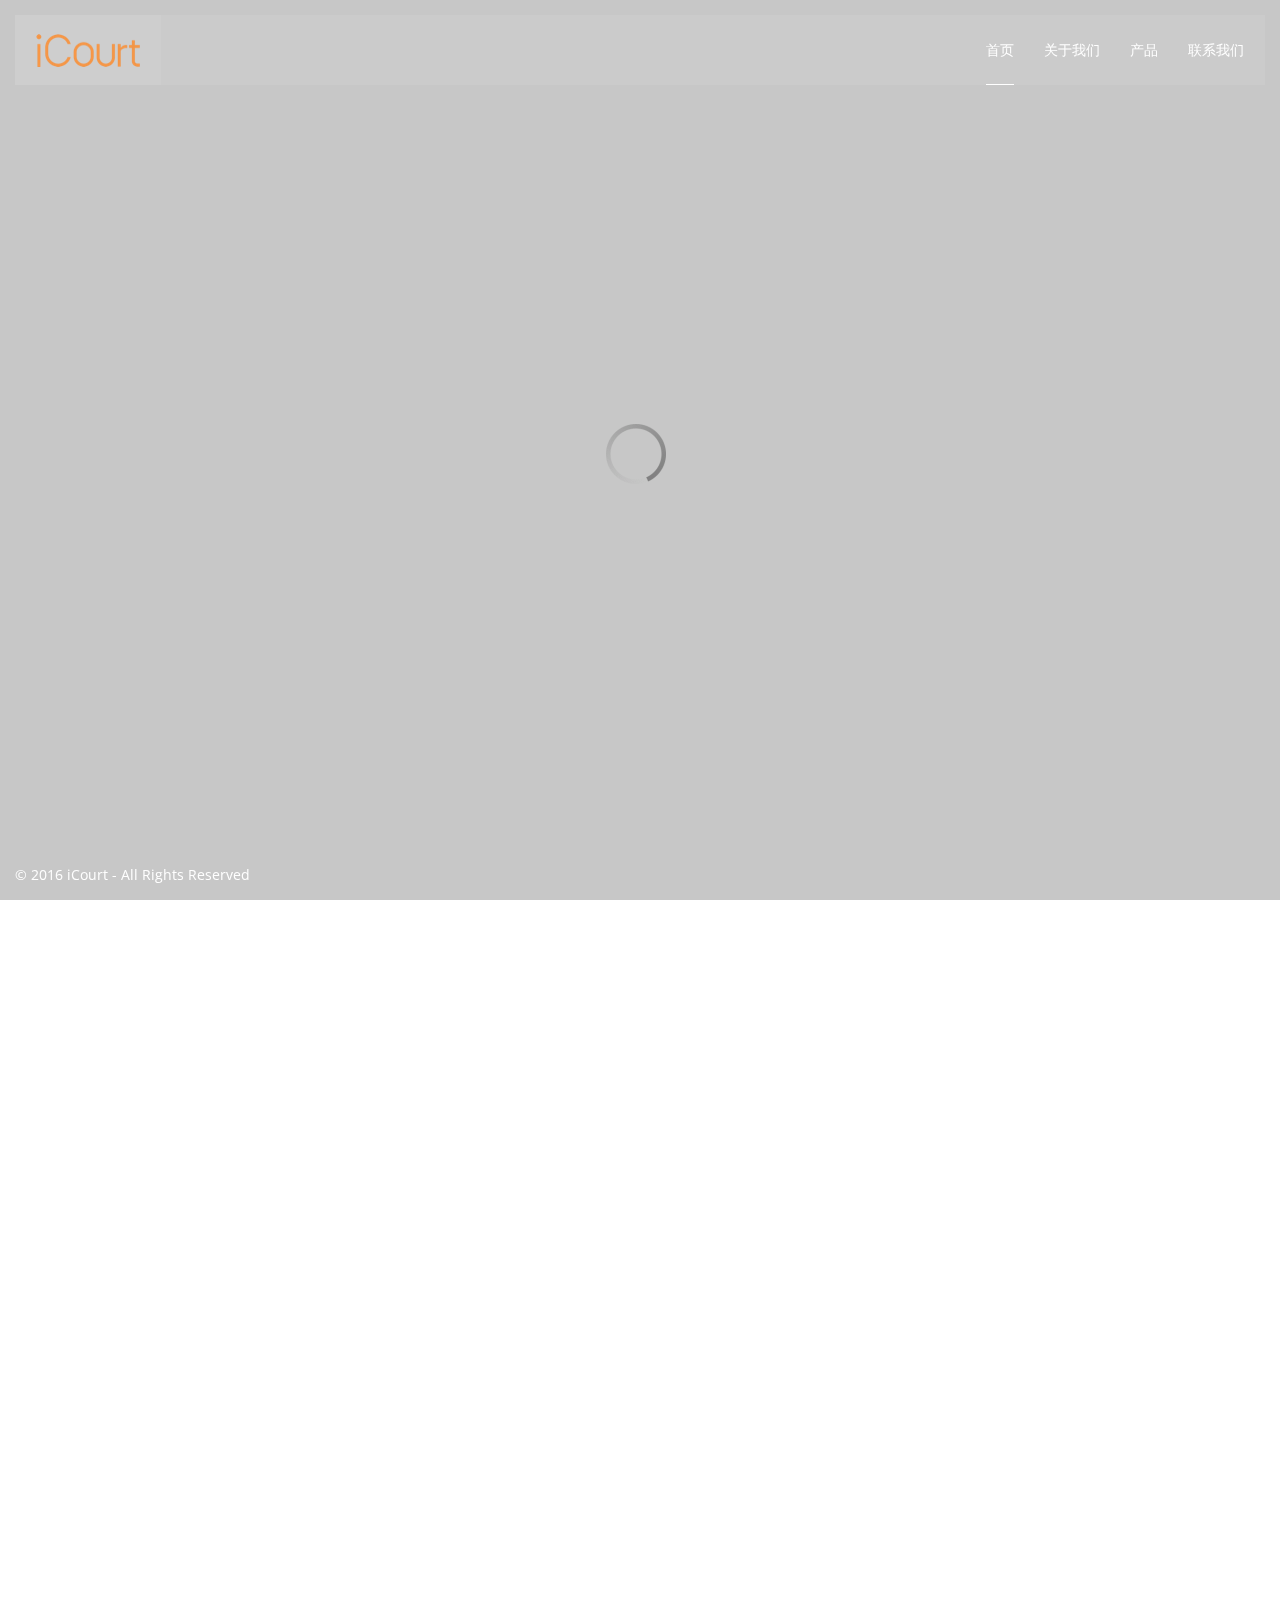
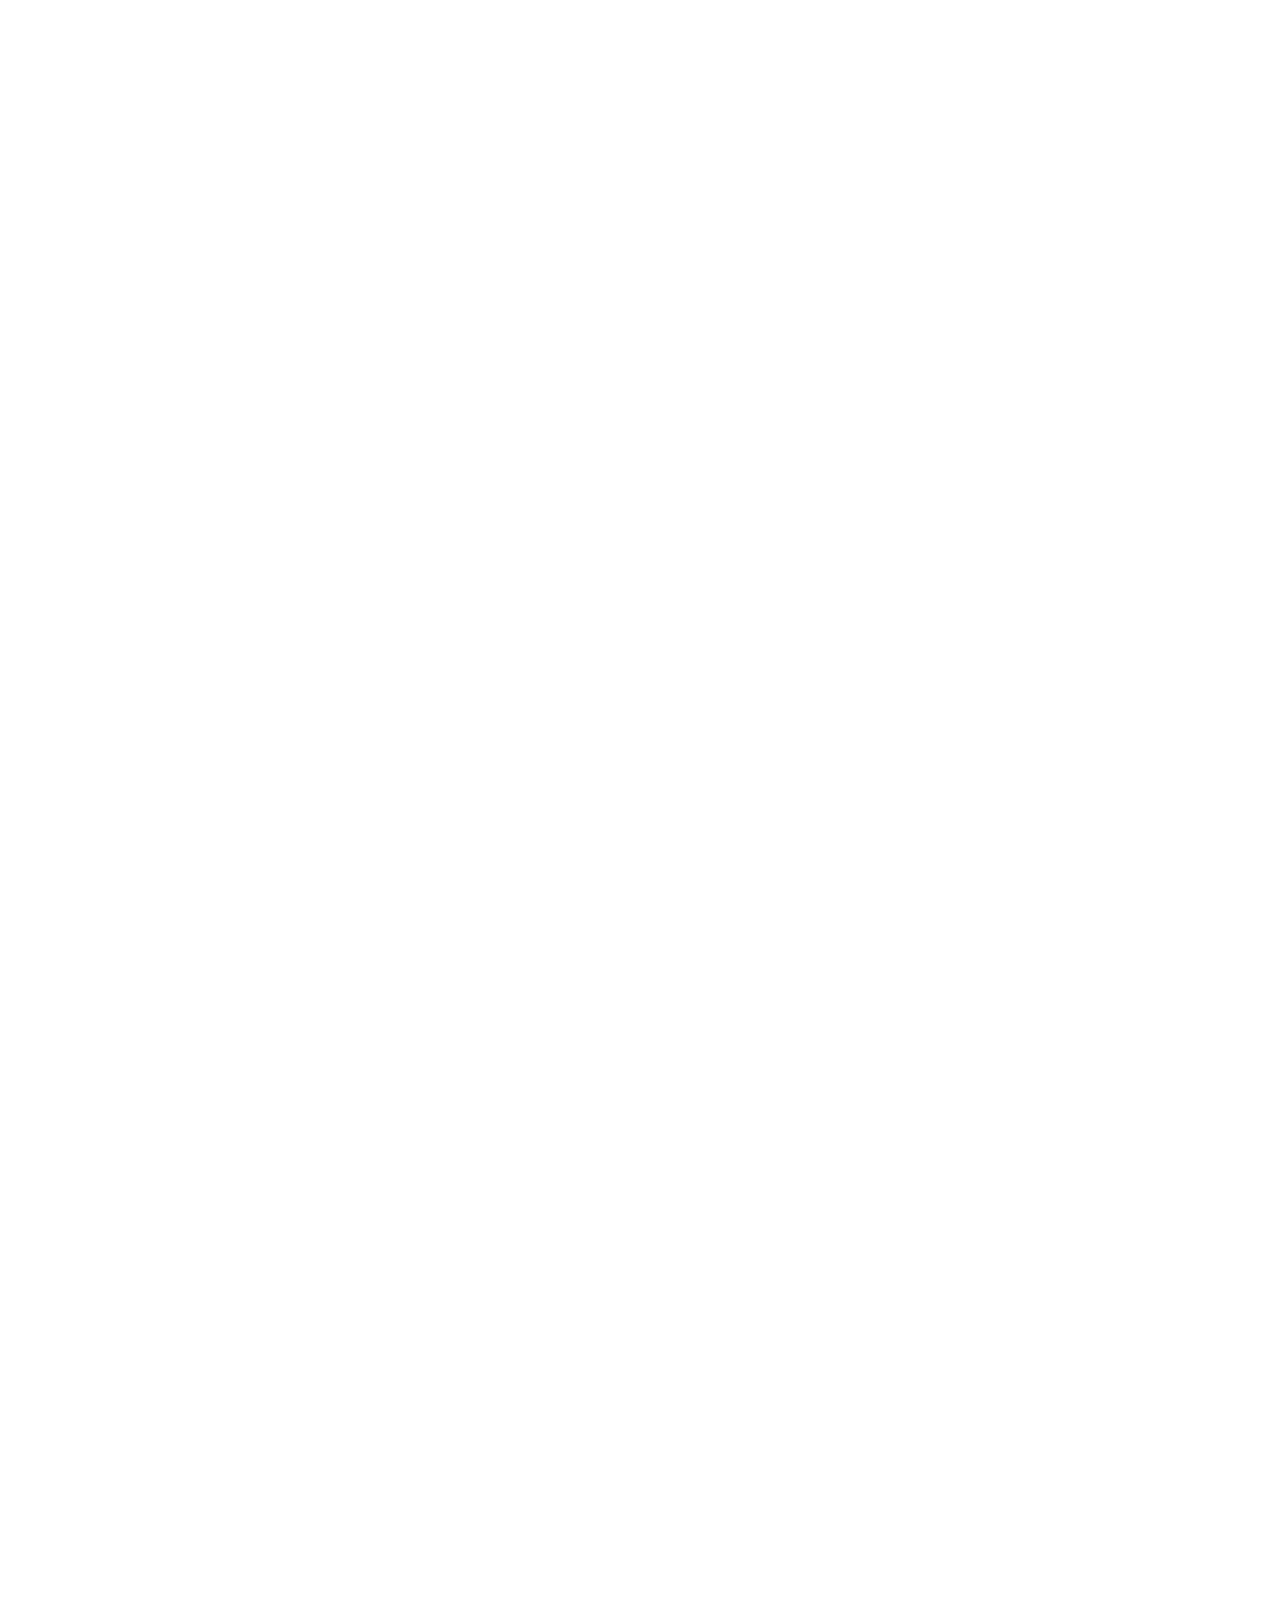
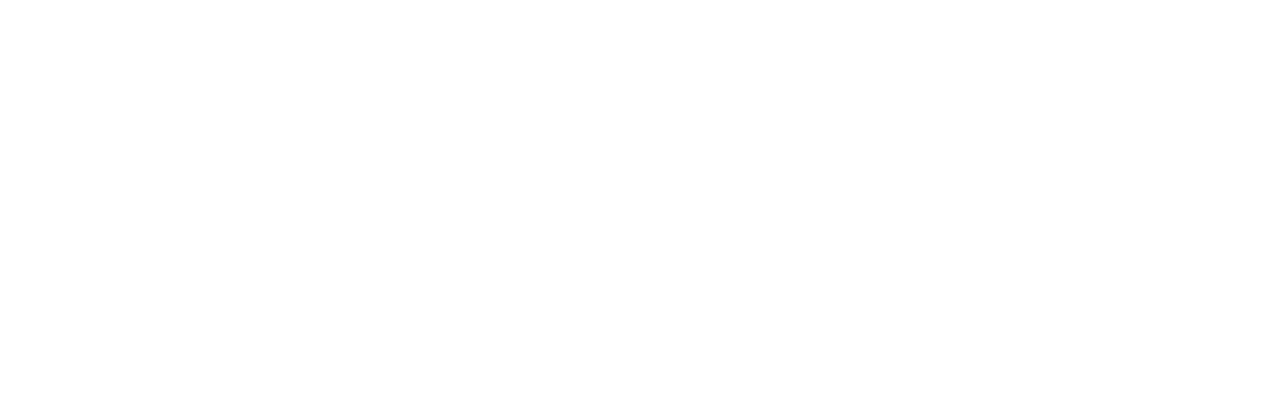
<file: index.html>
﻿<!DOCTYPE html>
<!--[if IE 7]>    <html class="no-js ie7 oldie" lang="en-US"> <![endif]-->
<!--[if IE 8]>    <html class="no-js ie8 oldie" lang="en-US"> <![endif]-->
<!--[if gt IE 8]><!--> <html class="no-js" lang="en-US">  <!--<![endif]-->
	<head>
	
		<title>iCourt 与众不同的法学院</title>

		<!-- META DATA -->
		<meta http-equiv="content-type" content="text/html;charset=UTF-8">
		<meta charset="utf-8">
		<meta name="viewport" content="width=device-width, initial-scale=1, maximum-scale=1">
		<meta name="description" content="">
		<meta name="keywords" content="">
		<meta name="author" content="">
		
		<!-- CSS Global Compulsory -->
		<link rel="stylesheet" href="css/bootstrap.min.css">
		<link rel="stylesheet" href="style.css">
		<link rel="stylesheet" href="css/custom.css">
		
		<!-- CSS Implementing Plugins -->
		<link rel="stylesheet" href="css/jquery.fullpage.min.css" type="text/css">
		<link rel="stylesheet" href="css/vegas.min.css" type="text/css">
		<link rel="stylesheet" href="css/font-awesome.min.css" type="text/css">
		<link rel="stylesheet" href="css/ionicons.min.css" type="text/css">
		<link rel="stylesheet" href="css/animate.min.css" type="text/css">
		<link rel="stylesheet" href="css/flexslider.css" type="text/css">
		<link rel="stylesheet" href="css/magnific-popup.css" type="text/css">
		
		<!-- HTML5 shim and Respond.js IE8 support of HTML5 elements and media queries -->
		<!--[if lt IE 9]>
			<script src="http://html5shim.googlecode.com/svn/trunk/html5.js"></script>
			<script src="js/respond.min.js"></script>
		<![endif]-->
		
		<!--[if lt IE 11]>
			<link rel="stylesheet" type="text/css" href="css/ie.css">
		<![endif]-->
		
		<!-- FONTS -->
		<link href='http://fonts.useso.com/css?family=Open+Sans:400,300,600,700%7CRaleway:400,200,300,500' rel='stylesheet' type='text/css'>
		
		<!-- JS -->
		<script type="text/javascript" src="js/modernizr.js"></script>
		
		<!-- FAVICONS -->
		<link rel="shortcut icon" href="images/favicon.ico">
		<link rel="apple-touch-icon" href="images/apple-touch-icon.png">
		<link rel="apple-touch-icon" sizes="72x72" href="images/apple-touch-icon-72x72.png">
		<link rel="apple-touch-icon" sizes="114x114" href="images/apple-touch-icon-114x114.png">

	</head>
	<body>
	
		<div id="preloader">
			<div id="loading-animation">&nbsp;</div>
		</div>

		<nav class="navbar navbar-fixed-top">
			<div class="container-fluid">
				<div class="navbar-header">
					<button type="button" class="navbar-toggle collapsed" data-toggle="collapse" data-target="#navbar" aria-expanded="false" aria-controls="navbar">
						<span class="sr-only">Toggle navigation</span>
						<span class="icon-bar"></span>
						<span class="icon-bar"></span>
						<span class="icon-bar"></span>
					</button>
					<a class="navbar-brand moveto" href="#home">
						<img src="Resource/logo-orange.png" alt="" class="logo-light" />
						<img src="Resource/logo-orange.png" alt="" class="logo-dark" />
					</a>
				</div>
				<div id="navbar" class="navbar-collapse collapse">
					<ul id="fp-menu" class="nav navbar-nav navbar-right">
						<li data-menuanchor="home"><a href="#home" class="moveto">首页</a></li>
						<li data-menuanchor="about"><a href="#about" class="moveto">关于我们</a></li>
						<li data-menuanchor="services"><a href="#services" class="moveto">产品</a></li>
						<li data-menuanchor="contact"><a href="#subscribe" class="moveto">联系我们</a></li>
						<!--
						<li data-menuanchor="subscribe"><a href="#subscribe" class="moveto">Subscribe</a></li>
						<li data-menuanchor="portfolio"><a href="#portfolio" class="moveto">Portfolio</a></li>
						<li data-menuanchor="team"><a href="#team" class="moveto">Team</a></li>
						-->
						
					</ul>
				</div><!--/.nav-collapse -->
			</div><!--/.container-fluid -->
			<div class="navbar-overlay"></div>
		</nav>
		
		<div class="main-container">
			<div id="bt-fullpage">
		
				<!-- Home -->
				<div class="bt-section">
					<section class="section home-section fullscreen-element">
						<div class="section-container">
							<div class="table-container">
								<div class="table-content">
									<div class="container-fluid">
										<div class="row">
											<div class="col-lg-6 col-md-8">
												<div class="row">
													<div class="col-md-10 col-md-offset-1">
														<div class="text-slider animated onstart" data-animation="fadeInRight" data-animation-delay="800">
															<ul class="slides">
																<li>
																	<h1 class="text-white nomargin">iCourt<br>与众不同的法学院</h1>
																</li>
																<li>
																	<h1 class="text-white nomargin">iCourt<br>技术驱动法律</h1>
																</li>
																<li>
																	<h1 class="text-white nomargin">iCourt<br>帮助校友成功</h1>
																</li>
															</ul>
														</div>
														<p class="lead text-white nobottompadding animated onstart" data-animation="fadeInRight" data-animation-delay="1100"></p>
														<div class="buttons-group animated onstart" data-animation="fadeInRight" data-animation-delay="1400">
															<!--
															<a href="#subscribe" class="moveto button button-modern alternative button-white notopmargin nobottommargin">我们的产品</a>
															<a href="#about" class="moveto button button-modern alternative button-white notopmargin nobottommargin">联系我们</a>
															-->
														</div>
													</div>
												</div>
											</div>
										</div>
									</div>
								</div>
							</div>
						</div>
						<div class="overlay">
							<div class="overlay-color background-dark opacity-30"></div>
							<div class="overlay-image cover-background" style="background-image: url('http://o6i6izbnl.bkt.clouddn.com/bg.jpg');"></div>
						</div>
					</section>
				</div>
				
				<!-- About -->
				<div class="bt-section">			
					<section class="section equal-section nopadding">
						<div class="section-container">
							<div class="container-fluid equal-cols-container">
								<div class="row equal-row">
									
									<div class="col-md-6 equal-col animated" data-animation="fadeInLeftBig">
										<div class="equal-col-wrapper">
											<div class="equal-col-container">
												<div class="equal-col-content">
													<div class="row">
														<div class="col-md-10 col-md-offset-1">
															
															<h3 class="section-title nomargin">关于我们</h3>
															<div class="divider divider-center divider-dark"><span></span></div>
															<h4 style="color: #ed6c00">iCourt 是一家与众不同的法学院</h4>
															<p>过去三年，已有 5000 多名法律人走进 iCourt，他们中有律师、法官、法务、法学院老师，怀着共同的理念相聚于此，研习技能、开阔视野 、彼此交流、互相支持，通过没有围墙的课堂连接在一起，成为名副其实的法律共同体。这个数字，每一天都在快速增长。</p>
															<h4 style="color: #ed6c00">iCourter 信仰技术驱动法律</h4>
															<p>成为 iCourter，需要在两年时间内完成 12门实务能力课程的体系化学习，包括法律人的核心业务能力、市场开拓能力和法律新技术能力。<br>
															通过系统学习，iCourter 将掌握领先的思维方式和执业技能，极大提升工作效率和效果；同时，iCourter 还将获得先进的工作设备、便捷的软件工具、终身的学习机会和超值的升级体验。</p>
															<h4 style="color: #ed6c00">iCourt 已成为法律职业共同体的最佳学习平台</h4>
															<p>追求技术、信赖法庭，才能为法律职业带来价值与尊荣。共享与连接将改变时代；而您与我们的努力，将推动改变发生。来到 iCourt 法学院，您不必独自前行，我们将陪伴您执业升级的每一步。</p>
																
														</div>
													</div>
												</div>
											</div>
										</div>
									</div>
									
									<div class="col-md-6 equal-col fullscreen-element mobile-hidden animated" data-animation="fadeInRightBig">										
										<!-- Overlay -->
										<div class="overlay">
											<div class="overlay-image cover-background" style="background-image: url('http://o6i6izbnl.bkt.clouddn.com/about_us.JPG');"></div>
										</div>
									</div>
									
								</div>
							</div>
						</div>
					</section>
				</div>
						
				<!-- Services -->
				<div class="bt-section">		
					<section class="section equal-border fullscreen-element">
						<div class="section-container">
							<div class="table-container">
								<div class="table-content">
									<div class="container">
										<div class="text-center paddingbottom-50 animated" data-animation="fadeInDown">
											<h3 class="section-title nomargin">我们的产品</h3>
											<div class="divider divider-center divider-dark"><span></span></div>
											<p class="lead text-center">来到 iCourt 法学院，您不必独自前行，我们将陪伴您执业升级的每一步。</p>
										</div>							
										<div class="row text-center">
											
											<div class="col-md-4 animated" data-animation="fadeInUp" data-animation-delay="300">
												<div class="icon-box-2 text-center sm-mb-30">
													<div class="icon-box-icon">
														
													<!--	<i class="ion-ios-book-outline"></i>  -->
													<img src="Resource/icourter.svg" alt="icourter">
													</div>
													<h3>iCourter</h3>
													<div class="divider divider-center divider-dark"><span></span></div>
													<p class="text-left">成为 iCourter，需要在两年时间内完成 12 门实务能力课程的体系化学习，包括法律人的核心业务能力、市场开拓能力和法律新技术能力。</p>
												</div>
											</div>
											
											<div class="col-md-4 animated" data-animation="fadeInUp" data-animation-delay="600">
												<div class="icon-box-2 text-center sm-mb-30">
													<div class="icon-box-icon">
														<img src="Resource/team.svg" alt="team">
													</div>
													<h3>团队宝</h3>
													<div class="divider divider-center divider-dark"><span></span></div>
													<p class="text-left">iCourt 团队宝是一个打造律界强大团队的限量版定制性服务计划。针对团队宝用户的业务、地域、发展阶段、人员构成等特点，制定团队学习、团队建设、发展定位、品牌宣传、招聘薪酬的实施方案。单枪匹马闯世界的时代已然结束，团队才是引以为傲的资本。</p>
												</div>
											</div>
											
											<div class="col-md-4 animated" data-animation="fadeInUp" data-animation-delay="900">
												<div class="icon-box-2 text-center">
													<div class="icon-box-icon">
														<img src="Resource/usa.svg" alt="USA">
													</div>
													<h3>美国行</h3>
													<div class="divider divider-center divider-dark"><span></span></div>
													<p class="text-left">iCourt 美国行是为中国律师打造的短期赴美交流项目。我们组织中国法律精英在 14 天中遍访纽约、华盛顿、旧金山、洛杉矶的顶级律所、各级法院和常青藤学府，学习探讨法律行业趋势、律所战略文化管理薪酬。让异域的启迪，成为事业再出发的新鲜源泉，展开属于法律人的求索之旅。</p>
												</div>
											</div>
	
										</div>
									</div>
								</div>
							</div>
							<div class="overlay">
								<div class="overlay-color background-white opacity-90"></div>
							</div>
						</div>
						<div class="overlay">
							<div class="overlay-image cover-background" style="background-image: url('http://o6i6izbnl.bkt.clouddn.com/services.jpg');"></div>
						</div>
					</section>
				</div>				
						
				<!-- Contact -->
				<div class="bt-section">							
					<section class="section equal-section nopadding">
						<div class="section-container">
							<div class="container-fluid equal-cols-container">
								<div class="row equal-row">
									<div class="col-md-6 equal-col fullscreen-element mobile-hidden animated" data-animation="fadeInRightBig">										
										<!-- Overlay -->
										<div class="overlay">
											<div class="overlay-image cover-background" style="background-image: url('http://o6i6izbnl.bkt.clouddn.com/contact_us.JPG');"></div>
										</div>
									</div>
									<div class="col-md-6 equal-col animated" data-animation="fadeInRightBig">
										<div class="equal-col-wrapper">
											<div class="equal-col-container">
												<div class="equal-col-content">
													<div class="row">
														<div class="col-md-10 col-md-offset-1">
															
															<h3 class="section-title text-center nomargin">联系我们</h3>
															<div class="divider divider-center divider-dark"><span></span></div>
															<p class="text-left marginbottom-20">地址：北京市朝阳区建国路58号晋商博物馆4A 座</p>
															<p class="text-left marginbottom-20">Email：<a href="mailto:icourt@icourt.cc">icourt@icourt.cc</a> </p>
															<p class="text-left marginbottom-20"> 微信：nuonuoduo6</p>


															
																
														</div>
													</div>
												</div>
											</div>
										</div>
									</div>
								</div>
							</div>
						</div>
					</section>
				</div>
			
			</div><!-- #fullpage end -->
		</div><!-- .main-container end -->
		
		<!-- Footer -->
		<footer class="site-footer">
			<div class="section-container">
				<!-- Copyright -->
				<div class="copyright">
					<div class="container-fluid">
						<div class="row">
							<div class="col-md-6 text-left">
							© 2016 iCourt - All Rights Reserved
							</div>
							<div class="col-md-6">
								<!--
								<nav class="socials-icons pull-right">
									<ul>
										<li><a href="#" class="social-icon"><i class="ion-social-facebook"></i></a></li>
										<li><a href="#" class="social-icon"><i class="ion-social-twitter"></i></a></li>
										<li><a href="#" class="social-icon"><i class="ion-social-googleplus"></i></a></li>
										<li><a href="#" class="social-icon"><i class="ion-social-pinterest"></i></a></li>
										<li><a href="#" class="social-icon"><i class="ion-social-dribbble-outline"></i></a></li>
									</ul>
								</nav>
								-->
							</div>
						</div>
					</div>
				</div><!-- .copyright end -->
			</div>
		</footer><!-- .site-footer end -->
		
		<!-- JS -->
		<script type="text/javascript" src="js/jquery.min.js"></script>
		<script type="text/javascript" src="js/bootstrap.min.js"></script>
		<script type="text/javascript" src="js/plugins.js"></script>
		

		<script type="text/javascript" src="js/main.js"></script>

	</body>
</html>
</file>
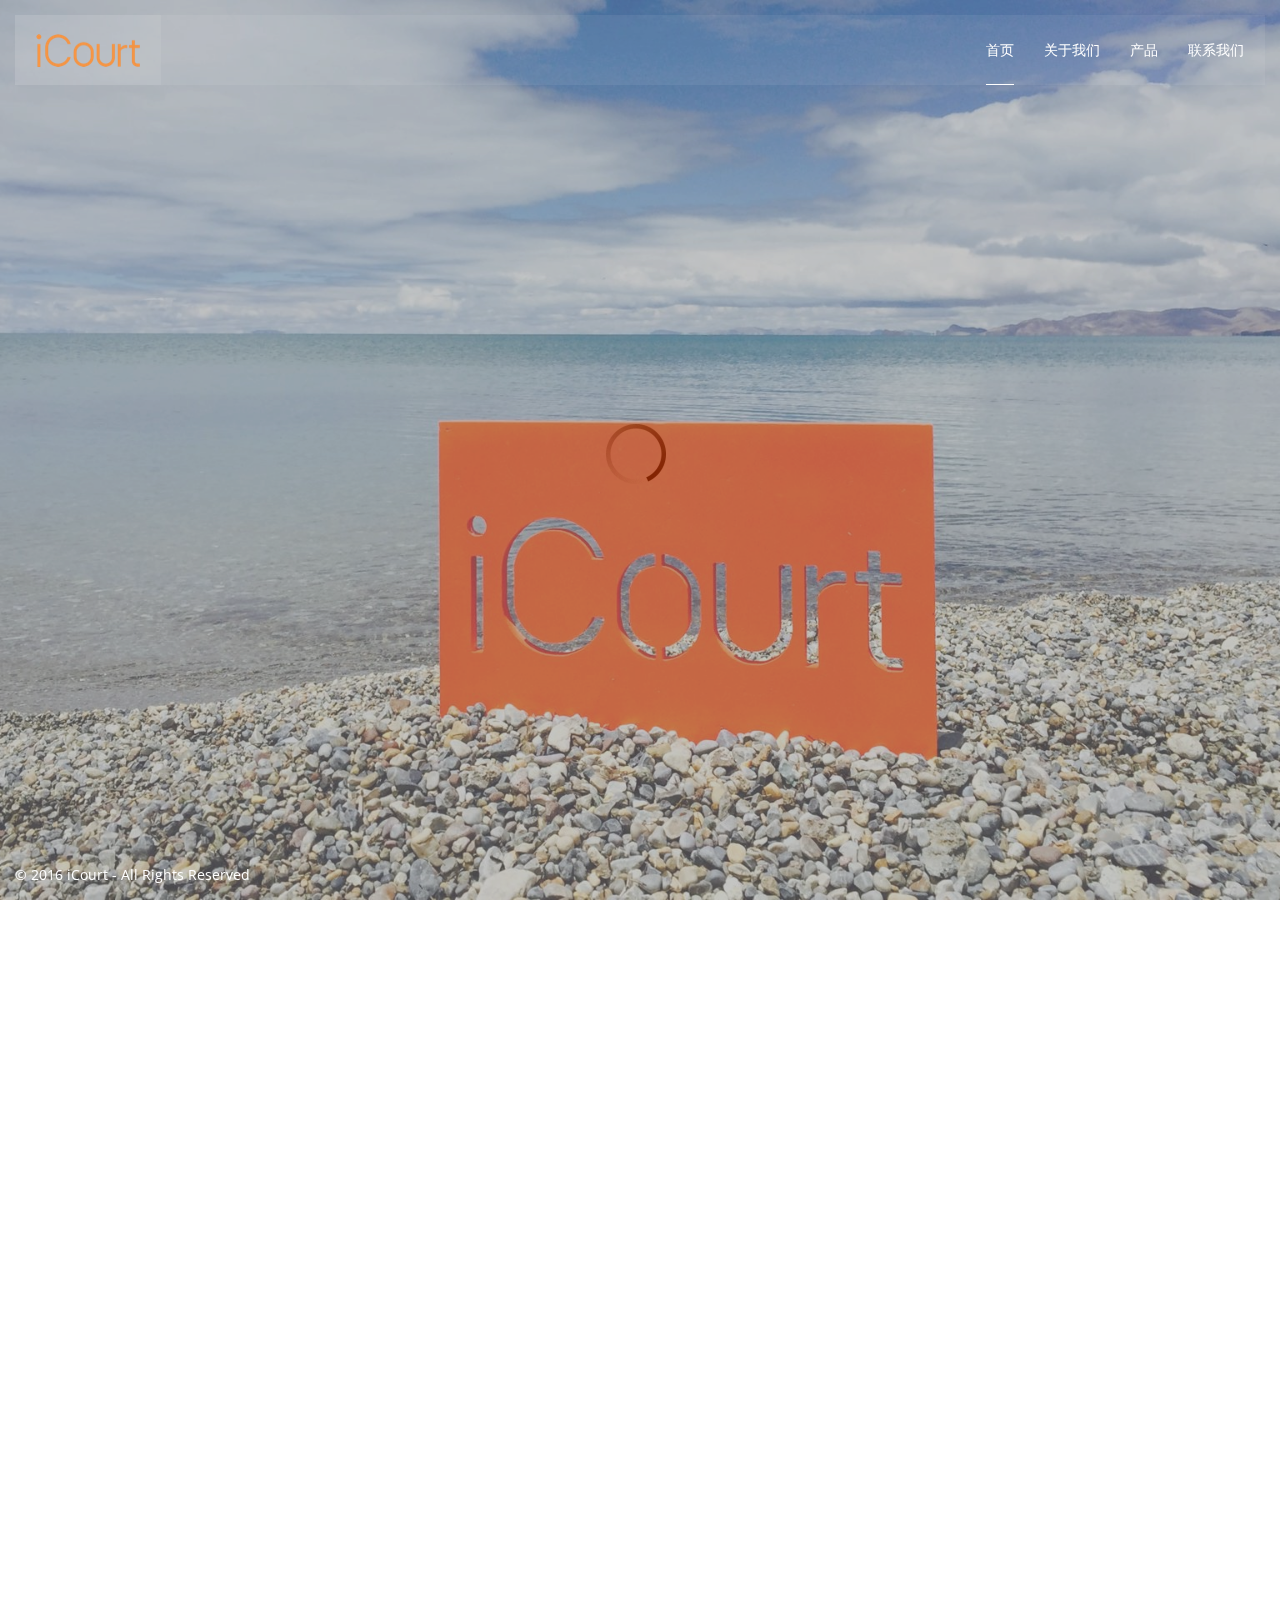
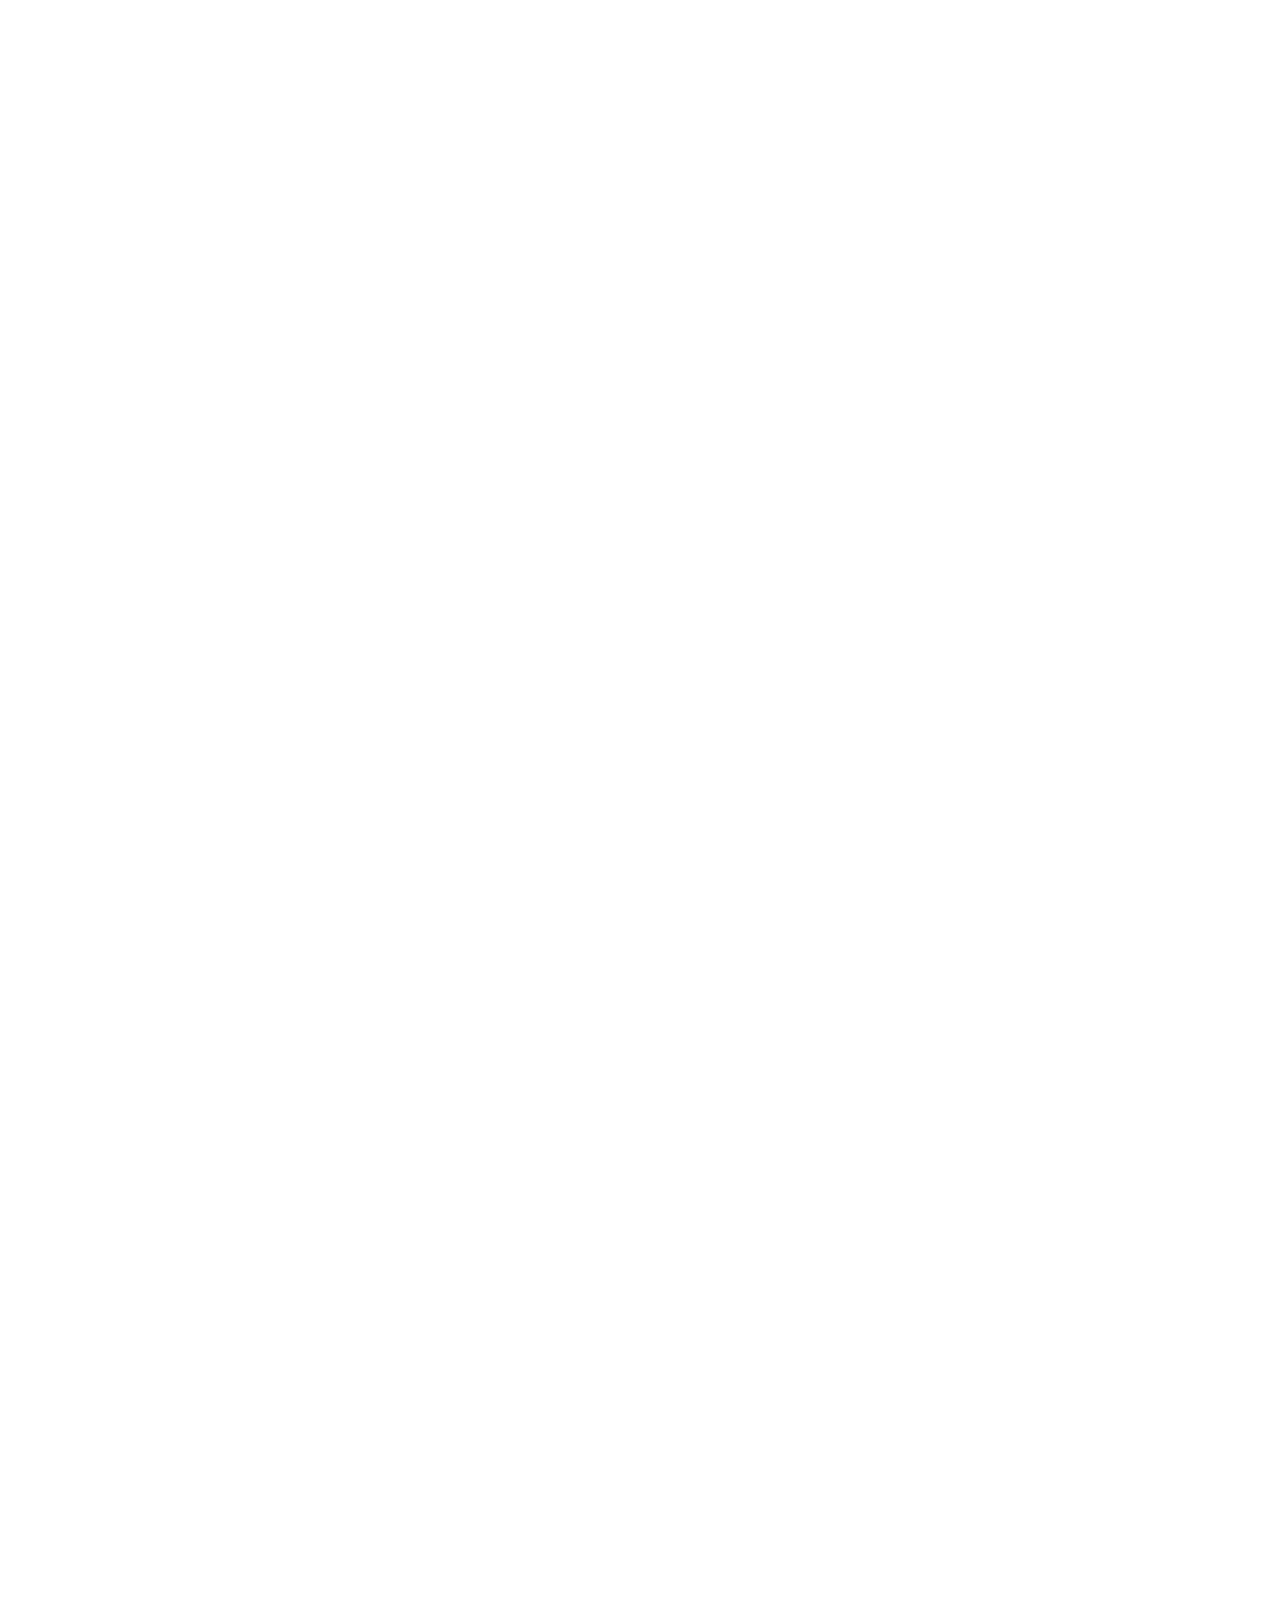
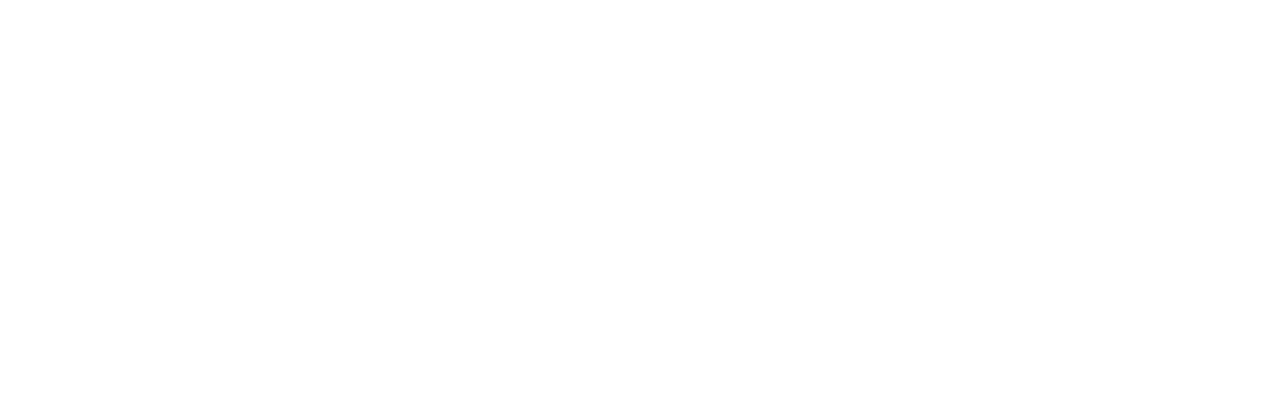
<file: home-1-image-background.html>
﻿<!DOCTYPE html>
<!--[if IE 7]>    <html class="no-js ie7 oldie" lang="en-US"> <![endif]-->
<!--[if IE 8]>    <html class="no-js ie8 oldie" lang="en-US"> <![endif]-->
<!--[if gt IE 8]><!--> <html class="no-js" lang="en-US">  <!--<![endif]-->
	<head>
	
		<title>Home 1 | Weny - Responsive Coming Soon Template</title>

		<!-- META DATA -->
		<meta http-equiv="content-type" content="text/html;charset=UTF-8">
		<meta charset="utf-8">
		<meta name="viewport" content="width=device-width, initial-scale=1, maximum-scale=1">
		<meta name="description" content="">
		<meta name="keywords" content="">
		<meta name="author" content="">
		
		<!-- CSS Global Compulsory -->
		<link rel="stylesheet" href="css/bootstrap.min.css">
		<link rel="stylesheet" href="style.css">
		<link rel="stylesheet" href="css/custom.css">
		
		<!-- CSS Implementing Plugins -->
		<link rel="stylesheet" href="css/jquery.fullpage.min.css" type="text/css">
		<link rel="stylesheet" href="css/vegas.min.css" type="text/css">
		<link rel="stylesheet" href="css/font-awesome.min.css" type="text/css">
		<link rel="stylesheet" href="css/ionicons.min.css" type="text/css">
		<link rel="stylesheet" href="css/animate.min.css" type="text/css">
		<link rel="stylesheet" href="css/flexslider.css" type="text/css">
		<link rel="stylesheet" href="css/magnific-popup.css" type="text/css">
		
		<!-- HTML5 shim and Respond.js IE8 support of HTML5 elements and media queries -->
		<!--[if lt IE 9]>
			<script src="http://html5shim.googlecode.com/svn/trunk/html5.js"></script>
			<script src="js/respond.min.js"></script>
		<![endif]-->
		
		<!--[if lt IE 11]>
			<link rel="stylesheet" type="text/css" href="css/ie.css">
		<![endif]-->
		
		<!-- FONTS -->
		<link href='http://fonts.useso.com/css?family=Open+Sans:400,300,600,700%7CRaleway:400,200,300,500' rel='stylesheet' type='text/css'>
		
		<!-- JS -->
		<script type="text/javascript" src="js/modernizr.js"></script>
		
		<!-- FAVICONS -->
		<link rel="shortcut icon" href="images/favicon.ico">
		<link rel="apple-touch-icon" href="images/apple-touch-icon.png">
		<link rel="apple-touch-icon" sizes="72x72" href="images/apple-touch-icon-72x72.png">
		<link rel="apple-touch-icon" sizes="114x114" href="images/apple-touch-icon-114x114.png">

	</head>
	<body>
	
		<div id="preloader">
			<div id="loading-animation">&nbsp;</div>
		</div>

		<nav class="navbar navbar-fixed-top">
			<div class="container-fluid">
				<div class="navbar-header">
					<button type="button" class="navbar-toggle collapsed" data-toggle="collapse" data-target="#navbar" aria-expanded="false" aria-controls="navbar">
						<span class="sr-only">Toggle navigation</span>
						<span class="icon-bar"></span>
						<span class="icon-bar"></span>
						<span class="icon-bar"></span>
					</button>
					<a class="navbar-brand moveto" href="#home">
						<img src="Resource/logo-orange.png" alt="" class="logo-light" />
						<img src="Resource/logo-orange.png" alt="" class="logo-dark" />
					</a>
				</div>
				<div id="navbar" class="navbar-collapse collapse">
					<ul id="fp-menu" class="nav navbar-nav navbar-right">
						<li data-menuanchor="home"><a href="#home" class="moveto">首页</a></li>
						<li data-menuanchor="about"><a href="#about" class="moveto">关于我们</a></li>
						<li data-menuanchor="services"><a href="#services" class="moveto">产品</a></li>
						<li data-menuanchor="contact"><a href="#subscribe" class="moveto">联系我们</a></li>
						<!--
						<li data-menuanchor="subscribe"><a href="#subscribe" class="moveto">Subscribe</a></li>
						<li data-menuanchor="portfolio"><a href="#portfolio" class="moveto">Portfolio</a></li>
						<li data-menuanchor="team"><a href="#team" class="moveto">Team</a></li>
						-->
						
					</ul>
				</div><!--/.nav-collapse -->
			</div><!--/.container-fluid -->
			<div class="navbar-overlay"></div>
		</nav>
		
		<div class="main-container">
			<div id="bt-fullpage">
		
				<!-- Home -->
				<div class="bt-section">
					<section class="section home-section fullscreen-element">
						<div class="section-container">
							<div class="table-container">
								<div class="table-content">
									<div class="container-fluid">
										<div class="row">
											<div class="col-lg-6 col-md-8">
												<div class="row">
													<div class="col-md-10 col-md-offset-1">
														<div class="text-slider animated onstart" data-animation="fadeInRight" data-animation-delay="800">
															<ul class="slides">
																<li>
																	<h1 class="text-white nomargin">iCourt<br>与众不同的法学院</h1>
																</li>
																<li>
																	<h1 class="text-white nomargin">iCourt<br>技术驱动法律</h1>
																</li>
																<li>
																	<h1 class="text-white nomargin">iCourt<br>帮助校友成功</h1>
																</li>
															</ul>
														</div>
														<p class="lead text-white nobottompadding animated onstart" data-animation="fadeInRight" data-animation-delay="1100"></p>
														<div class="buttons-group animated onstart" data-animation="fadeInRight" data-animation-delay="1400">
															<!--
															<a href="#subscribe" class="moveto button button-modern alternative button-white notopmargin nobottommargin">我们的产品</a>
															<a href="#about" class="moveto button button-modern alternative button-white notopmargin nobottommargin">联系我们</a>
															-->
														</div>
													</div>
												</div>
											</div>
										</div>
									</div>
								</div>
							</div>
						</div>
						<div class="overlay">
							<div class="overlay-color background-dark opacity-30"></div>
							<div class="overlay-image cover-background" style="background-image: url(Resource/bg.jpg);"></div>
						</div>
					</section>
				</div>
				
				<!-- About -->
				<div class="bt-section">			
					<section class="section equal-section nopadding">
						<div class="section-container">
							<div class="container-fluid equal-cols-container">
								<div class="row equal-row">
									
									<div class="col-md-6 equal-col animated" data-animation="fadeInLeftBig">
										<div class="equal-col-wrapper">
											<div class="equal-col-container">
												<div class="equal-col-content">
													<div class="row">
														<div class="col-md-10 col-md-offset-1">
															
															<h3 class="section-title nomargin">关于我们</h3>
															<div class="divider divider-center divider-dark"><span></span></div>
															<h4 style="color: #ed6c00">iCourt 是一家与众不同的法学院</h4>
															<p>过去三年，已有 5000 多名法律人走进 iCourt，他们中有律师、法官、法务、法学院老师，怀着共同的理念相聚于此，研习技能、开阔视野 、彼此交流、互相支持，通过没有围墙的课堂连接在一起，成为名副其实的法律共同体。这个数字，每一天都在快速增长。</p>
															<h4 style="color: #ed6c00">iCourter 信仰技术驱动法律</h4>
															<p>成为 iCourter，需要在两年时间内完成 12门实务能力课程的体系化学习，包括法律人的核心业务能力、市场开拓能力和法律新技术能力。<br>
															通过系统学习，iCourter 将掌握领先的思维方式和执业技能，极大提升工作效率和效果；同时，iCourter 还将获得先进的工作设备、便捷的软件工具、终身的学习机会和超值的升级体验。</p>
															<h4 style="color: #ed6c00">iCourt 已成为法律职业共同体的最佳学习平台</h4>
															<p>追求技术、信赖法庭，才能为法律职业带来价值与尊荣。共享与连接将改变时代；而您与我们的努力，将推动改变发生。来到 iCourt 法学院，您不必独自前行，我们将陪伴您执业升级的每一步。</p>
																
														</div>
													</div>
												</div>
											</div>
										</div>
									</div>
									
									<div class="col-md-6 equal-col fullscreen-element mobile-hidden animated" data-animation="fadeInRightBig">										
										<!-- Overlay -->
										<div class="overlay">
											<div class="overlay-image cover-background" style="background-image: url('Resource/about_us.jpg');"></div>
										</div>
									</div>
									
								</div>
							</div>
						</div>
					</section>
				</div>
						
				<!-- Services -->
				<div class="bt-section">		
					<section class="section equal-border fullscreen-element">
						<div class="section-container">
							<div class="table-container">
								<div class="table-content">
									<div class="container">
										<div class="text-center paddingbottom-50 animated" data-animation="fadeInDown">
											<h3 class="section-title nomargin">我们的产品</h3>
											<div class="divider divider-center divider-dark"><span></span></div>
											<p class="lead text-center">来到 iCourt 法学院，您不必独自前行，我们将陪伴您执业升级的每一步。</p>
										</div>							
										<div class="row text-center">
											
											<div class="col-md-4 animated" data-animation="fadeInUp" data-animation-delay="300">
												<div class="icon-box-2 text-center sm-mb-30">
													<div class="icon-box-icon">
														
													<!--	<i class="ion-ios-book-outline"></i>  -->
													<img src="Resource/icourter.svg" alt="icourter">
													</div>
													<h3>iCouter</h3>
													<div class="divider divider-center divider-dark"><span></span></div>
													<p class="text-center">成为 iCourter，需要在两年时间内完成 12 门实务能力课程的体系化学习，包括法律人的核心业务能力、市场开拓能力和法律新技术能力。</p>
												</div>
											</div>
											
											<div class="col-md-4 animated" data-animation="fadeInUp" data-animation-delay="600">
												<div class="icon-box-2 text-center sm-mb-30">
													<div class="icon-box-icon">
														<img src="Resource/team.svg" alt="team">
													</div>
													<h3>团队宝</h3>
													<div class="divider divider-center divider-dark"><span></span></div>
													<p class="text-center">iCourt 团队宝是一个打造律界强大团队的限量版定制性服务计划。针对团队宝用户的业务、地域、发展阶段、人员构成等特点，制定团队学习、团队建设、发展定位、品牌宣传、招聘薪酬的实施方案。单枪匹马闯世界的时代已然结束，团队才是引以为傲的资本。</p>
												</div>
											</div>
											
											<div class="col-md-4 animated" data-animation="fadeInUp" data-animation-delay="900">
												<div class="icon-box-2 text-center">
													<div class="icon-box-icon">
														<img src="Resource/usa.svg" alt="USA">
													</div>
													<h3>美国行</h3>
													<div class="divider divider-center divider-dark"><span></span></div>
													<p class="text-center">iCourt 美国行是为中国律师打造的短期赴美交流项目。我们组织中国法律精英在 14 天中遍访纽约、华盛顿、旧金山、洛杉矶的顶级律所、各级法院和常青藤学府，学习探讨法律行业趋势、律所战略文化管理薪酬。让异域的启迪，成为事业再出发的新鲜源泉，展开属于法律人的求索之旅。</p>
												</div>
											</div>
	
										</div>
									</div>
								</div>
							</div>
							<div class="overlay">
								<div class="overlay-color background-white opacity-90"></div>
							</div>
						</div>
						<div class="overlay">
							<div class="overlay-image cover-background" style="background-image: url('Resource/services.jpg');"></div>
						</div>
					</section>
				</div>				
						
				<!-- Contact -->
				<div class="bt-section">							
					<section class="section equal-section nopadding">
						<div class="section-container">
							<div class="container-fluid equal-cols-container">
								<div class="row equal-row">
									<div class="col-md-6 equal-col fullscreen-element mobile-hidden animated" data-animation="fadeInRightBig">										
										<!-- Overlay -->
										<div class="overlay">
											<div class="overlay-image cover-background" style="background-image: url('Resource/about_us.jpg');"></div>
										</div>
									</div>
									<div class="col-md-6 equal-col animated" data-animation="fadeInRightBig">
										<div class="equal-col-wrapper">
											<div class="equal-col-container">
												<div class="equal-col-content">
													<div class="row">
														<div class="col-md-10 col-md-offset-1">
															
															<h3 class="section-title text-center nomargin">联系我们</h3>
															<div class="divider divider-center divider-dark"><span></span></div>
															<p class="text-left marginbottom-20">地址：北京市朝阳区建国路58号晋商博物馆4A 座</p>
															<p class="text-left marginbottom-20">Email：<a href="mailto:icourt@icout.cc">icourt@icout.cc</a> </p>
															<p class="text-left marginbottom-20"> 微信：nuonuoduo6</p>


															
																
														</div>
													</div>
												</div>
											</div>
										</div>
									</div>
								</div>
							</div>
						</div>
					</section>
				</div>
			
			</div><!-- #fullpage end -->
		</div><!-- .main-container end -->
		
		<!-- Footer -->
		<footer class="site-footer">
			<div class="section-container">
				<!-- Copyright -->
				<div class="copyright">
					<div class="container-fluid">
						<div class="row">
							<div class="col-md-6 text-left">
							© 2016 iCourt - All Rights Reserved
							</div>
							<div class="col-md-6">
								<!--
								<nav class="socials-icons pull-right">
									<ul>
										<li><a href="#" class="social-icon"><i class="ion-social-facebook"></i></a></li>
										<li><a href="#" class="social-icon"><i class="ion-social-twitter"></i></a></li>
										<li><a href="#" class="social-icon"><i class="ion-social-googleplus"></i></a></li>
										<li><a href="#" class="social-icon"><i class="ion-social-pinterest"></i></a></li>
										<li><a href="#" class="social-icon"><i class="ion-social-dribbble-outline"></i></a></li>
									</ul>
								</nav>
								-->
							</div>
						</div>
					</div>
				</div><!-- .copyright end -->
			</div>
		</footer><!-- .site-footer end -->
		
		<!-- JS -->
		<script type="text/javascript" src="js/jquery.min.js"></script>
		<script type="text/javascript" src="js/bootstrap.min.js"></script>
		<script type="text/javascript" src="js/plugins.js"></script>
		

		<script type="text/javascript" src="js/main.js"></script>

	</body>
</html>
</file>
<file: style.css>
﻿/*
Theme Name: Weny
Description: Coming Soon Template
Author: Bluminethemes
Theme URI: http://bluminethemes.com/preview/themeforest/html/weny/
Author URI: http://themeforest.net/user/Bluminethemes
Version: 1.1
*/

/*
Please use css/custom.css for your styles
*/

/* ==================================================================
 * Table of Contents:
 *
 * 1.0 - CSS Reset
 * 2.0 - Bootstrap fix for WinPhone 8 and IE10
 * 3.0 - Basic Document Styles
 * 4.0 - Typography
 * 5.0 - Basic Layout Styles
 * 6.0 - Preloader
 * 7.0 - Navigation
 * 8.0 - Sections Elements
 * 9.0 - Footer 
 * 10.0 - Elements
 * 		10.1 - Forms
 * 		10.2 - Icon Features
 * 		10.3 - Divider
 * 		10.4 - Spacing
 * 		10.5 - Progress Bars
 * 		10.6 - Countdown
 * 		10.7 - Social Icons
 * 		10.8 - Magnific Popup
 * 		10.9 - FlexSlider
 * 		10.10 - Fullpage
 * 		10.11 - Team
 * 11.0 - Buttons
 * 		11.1 - Default Buttons
 * 		11.2 - Button Styles
 * 		11.3 - Button Sizes
 * 		11.4 - Button Colours
 * 12.0 - Portfolio
 * 13.0 - Overlay Styles
 * 		13.1 - Background Color Styles
 * 		13.2 - Gradient Background Styles
 * 14.0 - Other
 * 15.0 - Helper Classes
 * 16.0 - Mobile
 * 17.0 - Responsive
================================================================== */


/* ==================================================================
	1.0 CSS Reset
================================================================== */

html, body, div, span, applet, object, iframe,
h1, h2, h3, h4, h5, h6, p, blockquote, pre,
a, abbr, acronym, address, big, cite, code,
del, dfn, em, img, ins, kbd, q, s, samp,
small, strike, strong, sub, sup, tt, var,
b, u, i, center,
dl, dt, dd, ol, ul, li,
fieldset, form, label, legend,
table, caption, tbody, tfoot, thead, tr, th, td,
article, aside, canvas, details, embed, 
figure, figcaption, footer, header, hgroup, 
menu, nav, output, ruby, section, summary,
time, mark, audio, video {
	margin: 0;
	padding: 0;
	border: 0;
	font-size: 100%;
	font: inherit;
	vertical-align: baseline;
}

article, aside, details, figcaption, figure, 
footer, header, hgroup, menu, nav, section {
	display: block;
}
body {
	line-height: 1;
}
ol, ul {
	list-style: none;
}
blockquote, q {
	quotes: none;
}
blockquote:before, blockquote:after,
q:before, q:after {
	content: '';
	content: none;
}
table {
	border-collapse: collapse;
	border-spacing: 0;
}


/* ==================================================================
	2.0 Bootstrap fix for WinPhone 8 and IE10 
================================================================== */

@-webkit-viewport   { width: device-width; }
@-moz-viewport      { width: device-width; }
@-ms-viewport       { width: device-width; }
@-o-viewport        { width: device-width; }
@viewport           { width: device-width; }


/* ==================================================================
	3.0 Basic Document Styles
================================================================== */

body {
	color: #333;
	font-size: 14px;
	font-family: 'Open Sans', sans-serif;
	font-style: normal;
	font-weight: normal;
	line-height: 28px;
	background: #fff;
	-webkit-font-smoothing: antialiased;
	-webkit-text-size-adjust: 100%;
	overflow-x: hidden;
	white-space: normal;
	position: relative;
}

.main-container {
	clear: both;
}

input,
select,
textarea { 
	font-size: 16px;
	font-family: 'Open Sans', sans-serif;
	font-style: normal;
	font-weight: 300;
}


/* ==================================================================
	4.0 Typography
================================================================== */

h1, h2, h3, h4, h5, h6 {
	font-family: 'Raleway', sans-serif;
	font-weight: 300;
	margin-bottom: 15px;
	position: relative;
	color: #333;
}

h1 a, h2 a, h3 a, h4 a, h5 a, h6 a {
	color: #333;
}

h1 {
	font-size: 40px;
	line-height: 50px;
	font-weight: 200;
}

h2 {
	font-size: 40px;
	line-height: 54px;
}

h3 {
	font-size: 32px;
	line-height: 46px;
}

h4 {
	font-size: 24px;
	line-height: 34px;
}

h5 {
	font-size: 16px;
	font-weight: 400;
	line-height: 26px;
}

h6 {
	font-size: 12px;
	font-weight: 700;
	line-height: 24px;
}

/* Heading Uppercase */
.heading-uppercase {
	font-weight: 400;
	text-transform: uppercase;
}

h1.heading-uppercase {
	letter-spacing: 10px;
	margin-right: -10px;
}

h2.heading-uppercase {
	letter-spacing: 7px;
	margin-right: -7px;
}

h3.heading-uppercase {
	letter-spacing: 7px;
	margin-right: -7px;
}

h4.heading-uppercase {
	letter-spacing: 2px;
	margin-right: -2px;
}

h5.heading-uppercase {
	font-weight: 600;
	letter-spacing: 2px;
	margin-right: -2px;
}

h6.heading-uppercase {
	font-weight: 700;
	letter-spacing: 2px;
	margin-right: -2px;
}

.section-title {
	font-weight: 400;
	text-align: center;
	text-transform: uppercase;
	letter-spacing: 7px;
	margin-left: -7px !important;
}

p {
	margin-bottom: 20px;
}

p.lead {
	font-size: 16px;
	line-height: 30px;
	font-weight: 400;
}

p:last-child {
	margin-bottom: 0px;
}

a {
	cursor: pointer;
	color: #EC7C2F;
	text-decoration: none;
	-webkit-transition: all .3s ease-in-out;
	-moz-transition: all .3s ease-in-out;
	-ms-transition: all .3s ease-in-out;
	-o-transition: all .3s ease-in-out;
	transition: all .3s ease-in-out;
}

a:hover, a:focus {
	text-decoration: none;
	outline: 0;
	color: #EC7C2F;
}

em {
	font-style: italic;
}

strong {
	font-weight: 700;
}

blockquote {
	overflow: hidden;
	font-family: 'Open Sans', 'Georgia', Times New Roman, Times, serif;
	font-size: 20px;
	line-height: 32px;
	font-style: italic;
	background: #f5f5f5;
	padding: 32px;
	color: #777;
	font-weight: 300;
	margin-bottom: 20px;
	border-left: 5px solid #efefef;
}

blockquote.pull-right {
	margin: 5px 0 10px 20px;
	max-width: 300px;
}

blockquote.pull-left {
	margin: 5px 20px 10px 0;
	max-width: 370px;
}

address, blockquote, dd, dl, fieldset, form, ol, p, pre, table, ul {
	margin-bottom: 30px;
}

pre {
	margin: 0;
	padding: 9.5px;
	color: #333;
	background-color: #f5f7f9;
	border: 1px solid #ccc;
	border-radius: 0px;
	text-align: left;
}


/* ==================================================================
	5.0 Basic Layout Styles
================================================================== */

body.video-background .overlay-video,
body.youtube-background .overlay-video,
body.youtube-multiple-background .overlay-video {
	background-color: #000;
}

.main-container {
	overflow: hidden;
	position: relative;
}

section,
.section {
	position: relative;
	overflow: hidden;
	padding: 90px 0;
}

.fullscreen-element {
	height: 100px; /* Fix */
}

.fullscreen-element .section-container,
.fullscreen-element .box-container {
	position: relative;
	display: table;
	width: 100%;
	height: 100%;
}

.fullscreen-element .table-container {
	display: table-cell;
	vertical-align: middle;
}

.cover-background {
	-webkit-background-size: cover;
	background-size: cover;
	background-repeat: no-repeat;
	background-position: center;
}

.image-background {
	-webkit-background-size: auto auto;
	background-size: auto auto;
	background-repeat: no-repeat;
	background-position: center;
}

.full-background {
	-webkit-background-size: 100% auto;
	background-size: 100% auto;
	background-repeat: no-repeat;
	background-position: center;
}

.no-background {
	background-image: none !important;
	background-color: transparent !important;
}

.bg-center-left {
	background-position: center left;
}

.bg-center {
	background-position: center;
}

.bg-center-right {
	background-position: center right;
}

.bg-top-left {
	background-position: top left;
}

.bg-top-center {
	background-position: top center;
}

.bg-top-right {
	background-position: top right;
}

.bg-bottom-left {
	background-position: bottom left;
}

.bg-bottom-center {
	background-position: bottom center;
}

.bg-bottom-right {
	background-position: bottom right;
}

audio, canvas, progress, video {
	display: inline-block;
	vertical-align: baseline;
}

video {
	max-width: 100%;
}

.video-wrapper {
	position: absolute;
	width: 100%;
	height: 100%;
	top: 0;
	left: 0;
	z-index: 0;
	overflow: hidden;
	background-color: #000; 
}

.video-wrapper video {
	position: absolute;
	top: 50%;
    left: 50%;
	min-width: 100%;
	min-height: 100%;
	max-width: none;
    width: auto;
    height: auto;
	-webkit-transform: translateX(-50%) translateY(-50%);
	-moz-transform: translateX(-50%) translateY(-50%);
	transform: translateX(-50%) translateY(-50%);
}

.player  {
	position: absolute;
	width: 100%;
	height: 100%;
	top: 0;
	left: 0;
	z-index: 0;
}

.section-container {
	position: relative;
}

.text-left {
	text-align: left !important;
}

.text-right { 
	text-align: right !important;
}

.text-center {
	text-align: center !important;
}

.text-justify {
	text-align: justify !important;
}

.text-white  {
	color: #fff !important;
}

.text-dark  {
	color: #333 !important;
}

.font-thin {
	font-weight: 100 !important;
}

.font-extralight {
	font-weight: 200 !important;
}

.font-light {
	font-weight: 300 !important;
}

.font-normal {
	font-weight: 400 !important;
}

.font-medium {
	font-weight: 500 !important;
}

.font-semibold {
	font-weight: 600 !important;
}

.font-bold {
	font-weight: 700 !important;
}

.font-extrabold {
	font-weight: 800 !important;
}

.font-ultrabold {
	font-weight: 900 !important;
}

.font-large {
	font-size: 72px;
	line-height: 80px;
}

.font-xlarge {
	font-size: 92px;
	line-height: 100px;
}

.font-italic {
	font-style: italic;
}

.font-opensans {
	font-family: 'Open Sans', serif;
}

.clear {
	clear: both;
}

.csstransitions .animated,
.animated {
    visibility: hidden;
}

.csstransitions .visible {
    visibility: visible;
}

.video-container {
	width: 100%;
	height: 100%;
}

.position-relative {
	position: relative !important;
}

.height-auto {
	height: auto !important;
}

img {
	max-width: 100%;
}


/* ==================================================================
	6.0 Preloader
================================================================== */

#preloader {
    position: fixed;
    top: 0;
    left: 0;
    right: 0;
    bottom: 0;
    background: #fff;
    z-index: 10001;
}

#loading-animation {
	width: 120px;
	height: 128px;
	position: absolute;
	left: 50%;
	top: 50%;
	background-image: url(images/loading-animation.gif);
	background-repeat: no-repeat;
	background-position: center;
	margin: -60px 0 0 -64px;
}


/* ==================================================================
	7.0 Navigation
================================================================== */
.navbar {
	max-width: 100%;
	min-height: 70px;
	margin: 0;
	-webkit-backface-visibility: hidden;
	-webkit-transform: translateZ(0);
	z-index: 9900;
	top: 15px;
	left: 15px;
	right: 15px;
	background-color: rgba(255,255,255,0.07);
	border: 0;
	-webkit-transition: all .5s ease;
	-moz-transition: all .5s ease;
	-ms-transition: all .5s ease;
	-o-transition: all .5s ease;
	transition: all .5s ease;
}

body.fp-section-active .navbar {
	background-color: #fff;
}

.navbar-overlay {
	position: absolute;
	bottom: -9px;
	left: 0;
	right: 0;
	height: 7px;
	background: #fff;
	opacity: 0;
	-webkit-transition: all .5s ease;
	-moz-transition: all .5s ease;
	-ms-transition: all .5s ease;
	-o-transition: all .5s ease;
	transition: all .5s ease;
}

body.fp-section-active .navbar-overlay {
	opacity: 0.21;
}

.navbar .container-fluid {
	padding: 0 21px;
}

.navbar-brand {
	height: 70px;
	line-height: 70px;
	padding: 0 21px;
	position: relative;
	overflow: hidden;
	background-color: rgba(255,255,255,0.07);
	-webkit-transition: all .5s ease;
	-moz-transition: all .5s ease;
	-ms-transition: all .5s ease;
	-o-transition: all .5s ease;
	transition: all .5s ease;
}

.navbar-brand>img {
	width: auto;
	height: auto;
	display: inline-block;
	vertical-align: middle;
	-webkit-transition: all .5s ease;
	-moz-transition: all .5s ease;
	-ms-transition: all .5s ease;
	-o-transition: all .5s ease;
	transition: all .5s ease;
}

.navbar-brand .logo-dark {
	position: absolute;
	opacity: 0;
	visibility: hidden;
	top: 0;
	bottom: 0;
	left: 0;
	right: 0;
	margin: auto;
	z-index: 1;
}

.navbar-brand .logo-light {
	position: relative;
	top: -2px;
}

body.fp-section-active .navbar-brand .logo-dark {
	visibility: visible;
	opacity: 1;
}

body.fp-section-active .navbar-brand .logo-light {
	visibility: hidden;
	opacity: 0;
}

.navbar-nav>li>a {
	padding-left: 0;
	padding-right: 0;
	margin: 0 15px;
	line-height: 40px;
	color: #fff;
	box-shadow: inset 0 -1px 0 transparent;
}

body.fp-section-active .navbar-nav>li>a {
	color: #333;
}

.navbar-nav>li>a:hover {
	opacity: 0.9;
}

.navbar-nav>li>a,
.navbar-nav>li>a:focus,
.navbar-nav>li>a:hover {
	background-color: transparent;
}

.navbar-nav>li.active>a {
	color: #fff;
	box-shadow: inset 0 -1px 0 #fff;
}

body.fp-section-active .navbar-nav>li>a:hover {
	color: #EC7C2F;
}

body.fp-section-active .navbar-nav>li.active>a {
	color: #EC7C2F;
	box-shadow: inset 0 -1px 0 #EC7C2F;
}

.navbar-toggle {
	border: 1px solid #333;
	border-radius: 0;
	margin-top: 18px;
}

.navbar-toggle .icon-bar {
	background-color: #333;
	border-radius: 0;
}

/* Dropdown */
.nav .open>a,
.nav .open>a:focus,
.nav .open>a:hover {
	background-color: transparent;
    border-color: transparent;
}

.navbar .fa.fa-angle-down {
	margin-left: 7px;
}

.dropdown-menu {
	min-width: 190px;
	padding: 0;
	border: 1px solid #e5e7e9;
	border-radius: 0;
	box-shadow: 0 0 0 transparent;
}

.dropdown-menu>li>a {
	display: block;
	padding: 10px 17px;
	line-height: 21px;
	color: #777;
	font-size: 13px;
	font-family: 'Open Sans', sans-serif;
	font-style: normal;
	font-weight: 400;
	letter-spacing: 1px;
	text-transform: uppercase;
}

.dropdown-submenu{
	position: relative;
}

.navbar .dropdown-submenu>.dropdown-menu{
	top: -1px;
	left: 100%;
	margin-top: 0;
	margin-left: -1px;
}

.dropdown-menu>li>a:focus,
.dropdown-menu>li>a:hover,
.dropdown-menu .open > a.dropdown-toggle {
	background-color: #f5f7f9;
}

.dropdown-submenu>a::after {
    content: "\f105";
    font: normal normal normal 14px/21px FontAwesome;
    display: inline-block;
    border: 0;
    margin: 0;
    position: absolute;
    right: 15px;
}

.dropdown-submenu>.dropdown-menu.menu-pos-invert {
	left: auto;
	right: 100%;
}

/* ==================================================================
	8.0 Sections Elements
================================================================== */

/* Page Title */
.page-title {
	z-index: 100;
	bottom: 100px;
	left: 85px;
}

.page-title h2 {
	color: #fff;
	font-weight: 900;
	font-size: 30px;
	line-height: 36px;
	text-transform: uppercase;
	background-size: 8% 6px;
	padding: 0px 0px 20px 0px;
	margin: 0;
}

.page-title h2:before {
	content: '';
	position: absolute;
	width: 30px;
	height: 4px;
	background: #fff;
	bottom: 0;
	left: 0;
}

.page-title h4 {
	color: #fff;
	padding: 0px 0px 20px 0px;
	margin: 0;
}

.equal-section {
	padding: 0 !important;
}

.equal-section .equal-cols-container {
	padding: 0;
}

.equal-section .equal-row {
	margin: 0;
}

.equal-section .equal-col {
	padding: 90px 0;
	position: relative;
	overflow: hidden;
}

.equal-col-wrapper {
	display: table;
	width: 100%;
	height: 100%;
	position: relative;
	padding: 0;
	margin: 0;
	z-index: 0;
}

.equal-col-container {
	display: table-cell;
	vertical-align: middle;
}

.equal-col-content {
	max-width: 960px;
	padding: 0 15px;
	margin: 0 auto;
}

.section.equal-border {
	padding-top: 96px;
	padding-bottom: 15px;
	padding-left: 15px;
	padding-right: 15px;
}

.section.equal-border .section-container {
	padding-top: 75px;
	padding-bottom: 75px;
}

.section.equal-border .section-container .table-container {
	position: relative;
	z-index: 1;
}

.section.equal-border .section-container .overlay  {
	z-index: 0;
}


/* ==================================================================
	9.0 Footer
================================================================== */

.site-footer {
	left: 0;
	right: 0;
	position: fixed;
	bottom: 0;
	background: transparent;
	margin: 0;
	padding: 0;
	width: 100%;
	z-index: 1000;
	-webkit-transition: all .5s ease;
	-moz-transition: all .5s ease;
	-ms-transition: all .5s ease;
	-o-transition: all .5s ease;
	transition: all .5s ease;
}

body.fp-section-active .site-footer{
	bottom: -100px;
}

.site-footer .container,
.site-footer .container-fluid {
	position: relative;
	overflow: hidden;
}

.copyright {
	line-height: 50px;
	position: relative;
	overflow: hidden;
	padding: 0;
	color: #fff;
}

.site-footer .copyright,
.site-footer .social-icon i {
	-webkit-transition: all .3s ease;
	-moz-transition: all .3s ease;
	-ms-transition: all .3s ease-;
	-o-transition: all .3s ease;
	transition: all .3s ease;
}


/*==================================================================
	10.0 Elements
================================================================== */
	
/*	10.1 Forms
-------------------------------------------------------------- */
input::-webkit-input-placeholder, textarea::-webkit-input-placeholder { color: #575757; }

input:-moz-placeholder, textarea:-moz-placeholder { color: #575757; }

input.placeholder, textarea.placeholder { color: #575757; }

input[placeholder] { text-overflow: ellipsis; }

::-moz-placeholder { text-overflow: ellipsis; } /* firefox 19+ */

input:-moz-placeholder { text-overflow: ellipsis; }

.form {
	position: relative;
	overflow: hidden;
}

.success-message,
.error-message {
	padding-top: 10px;
	color: #333;	
	font-size: 14px;
	font-weight: 300;
	display: none;
	text-align: center;
	max-width: 700px;
	margin: 0 auto;
}

/* WebKit browsers */
input::-webkit-input-placeholder,
textarea::-webkit-input-placeholder { 
    color: #575757;
}
:-moz-placeholder { /* Mozilla Firefox 4 to 18 */
    color: #575757;
    opacity:  1;
}
::-moz-placeholder { /* Mozilla Firefox 19+ */
    color: #575757; 
    opacity:  1;
}
:-ms-input-placeholder { /* Internet Explorer 10+ */
   color: #575757;
}

textarea.form-control {
	height: auto !important;
}

.form-control {
	height: 40px;
	padding: 9px 16px;
	border-width: 1px;
	border-style: solid;
	border-color: #c5c7c9;
	color: inherit;
	font-style: normal;
	font-weight: 400;
	font-size: 14px;
	line-height: 24px;
	outline: none;
	-webkit-box-shadow: none;
	box-shadow: none;
	border-radius: 0;
	-webkit-box-sizing: border-box;
       -moz-box-sizing: border-box;
            box-sizing: border-box;
	-webkit-transition: all .3s ease;
	   -moz-transition: all .3s ease;
	    -ms-transition: all .3s ease;
	     -o-transition: all .3s ease;
	        transition: all .3s ease;
}

.form-control.border-bottom {
	border-radius: 0 !important;
	border-left: none;
	border-right: none;
	border-top: none;
}

.form-control:focus {
	border-color: #c5c7c9;
	-webkit-box-shadow: none !important;
	box-shadow: none !important;
}

.form-control.focus-select:focus {
	border-color: #EC7C2F;
}

.form-control.border-bottom:focus {
	box-shadow: none;
	-webkit-box-shadow: none;
}

.form-control::-moz-placeholder {
	color: #575757;
}

.form-control:-ms-input-placeholder {
	color: #575757;
}

.form-control::-webkit-input-placeholder {
	color: #575757;
}

.form-control,
.normal-selectbox,
.large-selectbox {
	margin-bottom: 25px;
}

label.input-desc {
	font-size: 14px;
	font-weight: 600;
	font-family: 'Open Sans', Verdana;
	text-transform: uppercase;
	margin-bottom: 7px;
}

select option {
	line-height: 30px;
}

.form-control-feedback {
	width: 40px;
	height: 40px;
	line-height: 40px;
}

/* Checkboxed and Radios */
input[type="radio"],
input[type="checkbox"] {
	margin-top: 7px;
}

.radio input[type="radio"],
.radio-inline input[type="radio"],
.checkbox input[type="checkbox"],
.checkbox-inline input[type="checkbox"] {
	margin-left: -22px;
}

.radio label,
.checkbox label,
.radio-inline, 
.checkbox-inline {
	padding-left: 22px;
}

.radio-inline + .radio-inline,
.checkbox-inline + .checkbox-inline {
	margin-left: 15px;
}

.form-control[disabled],
.form-control[readonly],
fieldset[disabled] .form-control {
	background-color: #f5f7f9;
}

.input-border-bottom.form-control {
	border-radius: 0 !important;
}

.input-border-bottom.form-control {
	border-left: none !important;
	border-right: none !important;
	border-top: none !important;
	transition: border 0.5s ease;
	-webkit-transition: border 0.5s ease;
	background-color: transparent;
}

.input-border-bottom.form-control:focus {
	box-shadow: none !important;
	-webkit-box-shadow: none !important;
}

.input-border-bottom.form-control {
	transition: padding 0.5s;
	-webkit-transition: padding 0.5s;
}

.input-border-bottom.form-control:focus {
	padding-left: 0;
}

/* Input Border Dark Style */
.form-control.border-dark {
	border-color: #000;
	background-color: transparent;
	color: #575757;
}

.form-control.border-dark::-moz-placeholder {
	color: #575757;
}

.form-control.border-dark:-ms-input-placeholder {
	color: #575757;
}

.form-control.border-dark::-webkit-input-placeholder {
	color: #575757;
}

.form-control.border-dark:focus {
	border-color: #000;
	-webkit-box-shadow: 0 0 0 #000;
	box-shadow: 0 0 0 #000;
}

/* Input Border White Style */
.form-control.border-white {
	border-color: #fff;
	background-color: transparent;
	color: #fff;
}

.form-control.border-white::-moz-placeholder {
	color: #fff;
}

.form-control.border-white:-ms-input-placeholder {
	color: #fff;
}

.form-control.border-white::-webkit-input-placeholder {
	color: #fff;
}

.form-control.border-white:focus {
	border-color: #fff;
	-webkit-box-shadow: 0 0 0 #fff;
	box-shadow: 0 0 0 #fff;
}


/*	10.2 Icon Features
-------------------------------------------------------------- */
.icon-box,
.icon-box-2 {
	position: relative;
	overflow: hidden;
}

.icon-box.no-background .overlay,
.icon-box-2.no-background .overlay {
	z-index: -1;
}

.icon-box h3,
.icon-box-2 h3 {
	font-size: 16px;
	font-weight: 600;
	line-height: 24px;
}

/* Style 1 */
.icon-box {
	text-align: left;
	margin-bottom: 30px;
}

.icon-box.icon-box-right {
	text-align: right;
}

.icon-box .icon-box-icon {
	position: absolute;
	top: 0;
	left: 0;
    font-size: 50px;
    color: #EC7C2F;
	float: left;
	width: 60px;
	text-align: left;
	padding-left: 1px;
}

.icon-box.icon-box-right .icon-box-icon {
	right: 0;
	left: auto;
	padding-left: 0;
	text-align: right;
}

.icon-box.large .icon-box-icon {
    font-size: 72px;
	width: 82px;
}

.icon-box .icon-box-text {
	margin-left: 70px;
}

.icon-box.icon-box-right .icon-box-text {
	margin-left: 0;
	margin-right: 70px;
}

.icon-box.large .icon-box-text {
	margin-left: 100px;
}

.icon-box.large.icon-box-right .icon-box-text {
	margin-left: 0;
	margin-right: 100px;
}

.icon-box h3 {
	font-size: 21px;
	margin-bottom: 10px;
	line-height: 40px;
}

/* Style 2 */
.icon-box-2 .icon-box-icon {
	font-size: 64px;
	line-height: 74px;
	color: #EC7C2F;
	position: relative;
	margin-bottom: 10px;
	z-index: 10;
	transition: all .5s ease;
	-webkit-transition: all .5s ease;
	-moz-transition: all .5s ease;
	-ms-transition: all .5s ease;
	-o-transition: all .5s ease;
}


/* 10.3 - Divider
-------------------------------------------------------------------*/
.divider {
	display: block;
	margin: 20px 0;
	width: 100%;
	position: relative;
	height: 5px;
}

.divider span,
.divider::before,
.divider::after {
	height: 1px;
	margin: 0 auto;
	background-color: #e5e7e9;
}

.divider span {
	display: block;
	position: relative;
	width: 54px;
	top: 2px;
}

.divider::before,
.divider::after {
	content: '';
	position: absolute;
	width: 20px;
	left: 0;
	right: 0;
}

.divider::before {
	top: 0;
	width: 37px;
}

.divider::after {
	top: 4px;
}

.divider.divider-left span,
.divider.divider-left::before,
.divider.divider-left::after {
	margin: 0;
}

.divider.divider-right span,
.divider.divider-right::before,
.divider.divider-right::after {
	margin: 0;
	left: auto;
	float: right;
}

.divider.divider-light span,
.divider.divider-light::before,
.divider.divider-light::after {
	background-color: #fff;
}

.divider.divider-dark span,
.divider.divider-dark::before,
.divider.divider-dark::after {
	background-color: #333;
}

/* 10.4 - Spacing
-------------------------------------------------------------------*/

/* Margin */
.margincenter {
	margin-left: auto;
	margin-right: auto;
}

.nomargin {
	margin: 0 !important;
}

.margin-10 {
	margin: 10px;
}

.margin-20 {
	margin: 20px;
}

.margin-30 {
	margin: 30px;
}

/* Margin Left */
.noleftmargin {
	margin-left: 0 !important;
}

.marginleft-10 {
	margin-left: 10px !important;
}

.marginleft-20 {
	margin-left: 20px !important;
}

.marginleft-30 {
	margin-left: 30px !important;
}

/* Margin Right */
.norightmargin {
	margin-right: 0 !important;
}

.marginright-10 {
	margin-right: 10px !important;
}

.marginright-20 {
	margin-right: 20px !important;
}

.marginright-30 {
	margin-right: 30px !important;
}

/* Margin Bottom */
.nobottommargin {
	margin-bottom: 0 !important;
}

.marginbottom-10 {
	margin-bottom: 10px;
}

.marginbottom-20 {
	margin-bottom: 20px;
}

.marginbottom-30 {
	margin-bottom: 30px;
}

.marginbottom-40 {
	margin-bottom: 40px;
}

.marginbottom-50 {
	margin-bottom: 50px;
}

.marginbottom-60 {
	margin-bottom: 60px;
}

.marginbottom-70 {
	margin-bottom: 70px;
}

.marginbottom-80 {
	margin-bottom: 80px;
}

.marginbottom-90 {
	margin-bottom: 90px;
}

.marginbottom-100 {
	margin-bottom: 100px;
}

/* Margin Top */
.notopmargin {
	margin-top: 0 !important;
}

.margintop-10 {
	margin-top: 10px;
}

.margintop-20 {
	margin-top: 20px;
}

.margintop-30 {
	margin-top: 30px;
}

.margintop-40 {
	margin-top: 40px;
}

.margintop-50 {
	margin-top: 50px;
}

.margintop-60 {
	margin-top: 60px;
}

.margintop-70 {
	margin-top: 70px;
}

.margintop-80 {
	margin-top: 80px;
}

.margintop-90 {
	margin-top: 90px;
}

.margintop-100 {
	margin-top: 100px !important;
}

/* Padding */
.nopadding {
	padding: 0 !important;
}

.padding-10 {
	padding: 10px;
}

.padding-20 {
	padding: 20px;
}

.padding-30 {
	padding: 30px;
}

/* Padding Left */
.noleftpadding {
	padding-left: 0 !important;
}

.paddingleft-10 {
	padding-left: 10px;
}

.paddingleft-20 {
	padding-left: 20px;
}

.paddingleft-30 {
	padding-left: 30px;
}

/* Padding Right */
.norightpadding {
	padding-right: 0 !important;
}

.paddingright-10 {
	padding-right: 10px;
}

.paddingright-20 {
	padding-right: 20px;
}

.paddingright-30 {
	padding-right: 30px;
}

/* Padding Top */
.notoppadding {
	padding-top: 0 !important;
}

.paddingtop-10 {
	padding-top: 10px;
}

.paddingtop-20 {
	padding-top: 20px;
}

.paddingtop-30 {
	padding-top: 30px;
}

.paddingtop-40 {
	padding-top: 40px;
}

.paddingtop-50 {
	padding-top: 50px;
}

.paddingtop-60 {
	padding-top: 60px;
}

.paddingtop-70 {
	padding-top: 70px;
}

.paddingtop-80 {
	padding-top: 80px;
}

.paddingtop-90 {
	padding-top: 90px;
}

.paddingtop-100 {
	padding-top: 100px;
}

.paddingtop-150 {
	padding-top: 150px;
}

.paddingtop-170 {
	padding-top: 170px;
}

.paddingtop-200 {
	padding-top: 200px;
}

/* Padding Bottom */
.nobottompadding {
	padding-bottom: 0 !important;
}

.paddingbottom-10 {
	padding-bottom: 10px;
}

.paddingbottom-20 {
	padding-bottom: 20px;
}

.paddingbottom-30 {
	padding-bottom: 30px;
}

.paddingbottom-40 {
	padding-bottom: 40px;
}

.paddingbottom-50 {
	padding-bottom: 50px;
}

.paddingbottom-60 {
	padding-bottom: 60px;
}

.paddingbottom-70 {
	padding-bottom: 70px;
}

.paddingbottom-75 {
	padding-bottom: 75px;
}

.paddingbottom-80 {
	padding-bottom: 80px;
}

.paddingbottom-90 {
	padding-bottom: 90px;
}

.paddingbottom-100 {
	padding-bottom: 100px;
}

.paddingbottom-150 {
	padding-bottom: 150px;
}

.paddingbottom-170 {
	padding-bottom: 170px;
}

.paddingbottom-200 {
	padding-bottom: 200px;
}

/* Mobile Spacing - Small Devices - Tablets 768px and up to 992px */
@media (max-width: 991px) {

	.sm-margincenter {
		margin-left: auto;
		margin-right: auto;
	}

	.sm-nomargin {
		margin: 0 !important;
	}

	.sm-m-10 {
		margin: 10px;
	}

	.sm-m-15 {
		margin: 15px;
	}

	.sm-m-20 {
		margin: 20px;
	}

	.sm-m-25 {
		margin: 25px;
	}

	.sm-m-30 {
		margin: 30px;
	}

	/* Margin Left */
	.sm-noleftmargin {
		margin-left: 0 !important;
	}
	
	.sm-mr-10 {
		margin-left: 10px;
	}

	.sm-mr-20 {
		margin-left: 20px;
	}

	.sm-mr-30 {
		margin-left: 30px;
	}

	.sm-mr-40 {
		margin-left: 40px;
	}

	.sm-mr-50 {
		margin-left: 50px;
	}

	/* Margin Right */
	.sm-norightmargin {
		margin-right: 0 !important;
	}

	.sm-mr-10 {
		margin-right: 10px;
	}

	.sm-mr-20 {
		margin-right: 20px;
	}

	.sm-mr-30 {
		margin-right: 30px;
	}

	.sm-mr-40 {
		margin-right: 40px;
	}

	.sm-mr-50 {
		margin-right: 50px;
	}

	/* Margin Bottom */
	.sm-nobottommargin {
		margin-bottom: 0 !important;
	}

	.sm-mb-10 {
		margin-bottom: 10px;
	}

	.sm-mb-20 {
		margin-bottom: 20px;
	}

	.sm-mb-30 {
		margin-bottom: 30px;
	}

	.sm-mb-40 {
		margin-bottom: 40px;
	}

	.sm-mb-50 {
		margin-bottom: 50px;
	}
	
	.sm-mb-60 {
		margin-bottom: 60px;
	}

	.sm-mb-70 {
		margin-bottom: 70px;
	}

	.sm-mb-80 {
		margin-bottom: 80px;
	}

	.sm-mb-90 {
		margin-bottom: 90px;
	}

	.sm-mb-100 {
		margin-bottom: 100px;
	}

	/* Margin Top */
	.sm-notopmargin {
		margin-top: 0 !important;
	}

	.sm-mt-10 {
		margin-top: 10px;
	}

	.sm-mt-20 {
		margin-top: 20px;
	}

	.sm-mt-30 {
		margin-top: 30px;
	}

	.sm-mt-40 {
		margin-top: 40px;
	}

	.sm-mt-50 {
		margin-top: 50px;
	}

	.sm-mt-60 {
		margin-top: 60px;
	}

	.sm-mt-70 {
		margin-top: 70px;
	}

	.sm-mt-80 {
		margin-top: 80px;
	}

	.sm-mt-90 {
		margin-top: 90px;
	}

	.sm-mt-100 {
		margin-top: 100px;
	}

	/* Padding */
	.sm-nopadding {
		padding: 0 !important;
	}

	.sm-p-10 {
		padding: 10px;
	}

	.sm-p-15 {
		padding: 15px;
	}

	.sm-p-20 {
		padding: 20px;
	}

	.sm-p-25 {
		padding: 25px;
	}

	.sm-p-30 {
		padding: 30px;
	}

	/* Padding Left */
	.sm-noleftpadding {
		padding-left: 0 !important;
	}
	
	.sm-pl-10 {
		padding-left: 10px;
	}

	.sm-pl-20 {
		padding-left: 20px;
	}

	.sm-pl-30 {
		padding-left: 30px;
	}

	/* Padding Right */
	.sm-norightpadding {
		padding-right: 0 !important;
	}

	.sm-pr-10 {
		padding-right: 10px;
	}

	.sm-pr-20 {
		padding-right: 20px;
	}

	.sm-pr-30 {
		padding-right: 30px;
	}

	/* Padding Top */
	.sm-notoppadding {
		padding-top: 0 !important;
	}

	.sm-pt-10 {
		padding-top: 10px;
	}

	.sm-pt-20 {
		padding-top: 20px;
	}

	.sm-pt-30 {
		padding-top: 30px;
	}

	.sm-pt-40 {
		padding-top: 40px;
	}

	.sm-pt-50 {
		padding-top: 50px;
	}

	.sm-pt-60 {
		padding-top: 60px;
	}

	.sm-pt-70 {
		padding-top: 70px;
	}

	.sm-pt-80 {
		padding-top: 80px;
	}

	.sm-pt-90 {
		padding-top: 90px;
	}

	.sm-pt-100 {
		padding-top: 100px;
	}

	/* Padding Bottom */
	.sm-nobottompadding {
		padding-bottom: 0 !important;
	}

	.sm-pb-10 {
		padding-bottom: 10px;
	}

	.sm-pb-20 {
		padding-bottom: 20px;
	}

	.sm-pb-30 {
		padding-bottom: 30px;
	}

	.sm-pb-40 {
		padding-bottom: 40px;
	}

	.sm-pb-50 {
		padding-bottom: 50px;
	}

	.sm-pb-60 {
		padding-bottom: 60px;
	}

	.sm-pb-70 {
		padding-bottom: 70px;
	}

	.sm-pb-80 {
		padding-bottom: 80px;
	}

	.sm-pb-90 {
		padding-bottom: 90px;
	}

	.sm-pb-100 {
		padding-bottom: 100px;
	}
	
}


/*	10.5 Progress Bars
-------------------------------------------------------------- */
.progress {
	height: auto;
	-webkit-border-radius: 0;
	-moz-border-radius: 0;
	border-radius: 0;
	-webkit-box-shadow: 0 0 0 transparent;
	box-shadow: 0 0 0 transparent;
	background-color: transparent;
}

.progress .title {
	font-size: 14px;
	line-height: 24px;
	font-weight: 600;
	text-transform: uppercase;
	letter-spacing: 2px;
	display: block;
	overflow: hidden;
	margin-bottom: 10px;
}

.progress-bar {
	 -webkit-box-shadow: none;
	box-shadow: none;
}

/* Style 1 */
.progress-1 {
	background-color: #f5f7f9;
}

.progress-1 .progress-bar {
	line-height: 36px;
	-webkit-border-radius: 0;
	-moz-border-radius: 0;
	border-radius: 0;
	background-color: #EC7C2F;
}

.progress-1 .title {
	line-height: 36px;
	margin-bottom: 0;
	text-align: right;
	padding-right: 12px;
}

/* Style 2 */
.progress-2 .bar {
	height: 5px;
	-webkit-border-radius: 0;
	-moz-border-radius: 0;
	border-radius: 0;
	background-color: #f5f7f9;
}

.progress-2 .progress-bar {
	background-color: #EC7C2F;
	-webkit-border-radius: 0;
	-moz-border-radius: 0;
	border-radius: 0;
	-webkit-transition: width .6s ease;
	-o-transition: width .6s ease;
	transition: width .6s ease;
}


/*	10.6 Countdown
-------------------------------------------------------------- */
.countdown {
	color: #fff;
	overflow: hidden;
}

.countdown .counter-container {
	margin: 0;
}

.countdown .counter-box {
	display: block;
	width: auto;
	text-align: left;
	overflow: hidden;
	padding: 10px 0;
	float: left;
	margin: 0;
	margin-right: 25px;
	margin-bottom: 20px;
	position: relative;
}

.countdown .number {
	font-size: 80px;
	text-align: left;
	font-weight: 700;
	line-height: 1;
	margin-bottom: 0px;
}

.countdown span {
	display: block;
	font-size: 18px;
	text-align: left;
	font-family: 'Open Sans', sans-serif;
	font-weight: 400;
	padding-top: 20px;
	position: relative;
	overflow: hidden;
}

.countdown span::before {
	content: '';
	position: absolute;
	top: 9px;
	left: 0;
	width: 21px;
	height: 1px;
	background: #fff;
	overflow: hidden;
}

.countdown.text-dark span::before {
	color: #333;
}


/*	10.7 Social Icons
-------------------------------------------------------------- */
.socials-icons {
	margin: 0;
	height: 40px;
}

.socials-icons ul  {
	margin: 0;
	text-align: center;
	display: block;
}

.socials-icons.pull-center ul  {
	margin: 0 auto;
	text-align: center;
	display: table;
}
	
.socials-icons li {
	margin: 0;
	display: block;
	float: left;
}

/* Icons */
.social-icon {
	display: block;
	float: left;
	margin: 0;
	width: 40px;
	height: 40px;
	font-size: 20px;
	line-height: 38px!important;
	color: #fff;
	overflow: hidden;
	text-align: center;
}

.social-icon:last-child {
	margin-right: 0;
}

.social-icon i {
	color: #fff;
}

.social-icon:hover,
.social-icon:hover i {
	color: #fff;
}


/*	10.8 Magnific Popup
-------------------------------------------------------------- */
.mfp-wrap {
	z-index: 9990 !important;
}

.mfp-bg {
	z-index: 9989 !important;
}

button.mfp-close,
button.mfp-arrow {
	z-index: 9999 !important;
}

/* Modal */
.modal {
	z-index: 9999;
}

.mfp-modal {
	position: relative;
	background: #fff;
	width: auto;
	max-width: 840px;
	margin: 20px auto;
}

.mfp-modal.mfp-modal-small {
	max-width: 430px;
}

.mfp-modal-title {
	margin: 0;
	padding: 15px 20px;
	background: #f5f7f9;
	border-bottom: 1px solid #e5e7e9;
}

.mfp-modal-content {
	padding: 20px;
	position: relative;
	overflow: hidden;
	z-index: 10;
}

.mfp-modal-footer {
	margin: 0;
	padding: 15px 20px;
	border-top: 1px solid #e5e7e9;
}

.mfp-modal .overlay {
	z-index: 0;
}

.mfp-modal .mfp-close,
.mfp-image-holder .mfp-close,
.mfp-iframe-holder .mfp-close {
	font-size: 24px;
}

.mfp-close i {
	position: relative;
	z-index: -1;
}

.mfp-modal .mfp-close:active {
    top: 0;
}

.mfp-close-btn-in  .mfp-close-btn-white .mfp-close {
	color: #fff;
}

/* Overlay at start */
.mfp-fade.mfp-bg {
	opacity: 0;
	-webkit-transition: all 0.15s ease-out;
	-moz-transition: all 0.15s ease-out;
	transition: all 0.15s ease-out;
}

.mfp-fade.mfp-bg.mfp-ready {
	opacity: 0.8;
}

.mfp-fade.mfp-bg.mfp-removing {
	opacity: 0;
}

.mfp-fade.mfp-wrap .mfp-content {
	opacity: 0;
	-webkit-transition: all 0.15s ease-out;
	-moz-transition: all 0.15s ease-out;
	transition: all 0.15s ease-out;
}

.mfp-fade.mfp-wrap.mfp-ready .mfp-content {
	opacity: 1;
}

.mfp-fade.mfp-wrap.mfp-removing .mfp-content {
	opacity: 0;
}


/*	10.9 FlexSlider
-------------------------------------------------------------- */
.text-slider {
	margin: 0;
	background: transparent;
	position: relative;
	zoom: 1;
}

.text-slider .slides {
	position: relative;
	overflow: hidden;
}

/* Direction nav */
.text-slider .flex-direction-nav {
	display: none;
}

/* Text Slider */
.text-slider  {
	padding-top: 47px;
	margin-bottom: 40px;
}

.text-slider .flex-control-nav {
	top: 0;
	bottom: auto;
	text-align: left;
}

.text-slider .flex-control-nav li:first-child {
	margin-left: 0;
}

.text-slider .flex-control-paging li a {
	width: 7px;
    height: 7px;
	background: #fff;
	-webkit-box-shadow: 0 0 0;
    -moz-box-shadow: 0 0 0;
    -o-box-shadow: 0 0 0;
    box-shadow: 0 0 0;
	opacity: 0.7;
	border-radius: 0;
}

.text-slider .flex-control-paging li a:hover {
	background: #fff;
	opacity: 0.8;
}

.text-slider .flex-control-paging li a.flex-active {
	background: #fff;
	opacity: 1;
}


/*	10.10 Fullpage
-------------------------------------------------------------- */
.fp-section {
	overflow: hidden;
}

.bt-section .section::before {
	content: '';
	position: absolute;
	top: 0;
	bottom: 0;
	left: 0;
	right: 0;
	overflow: hidden;
	background-color: #fff;
	z-index: -100;
}

.bt-section:first-child .section::before {
	background-color: transparent;
}

.fp-section .fp-controlArrow {
	margin-top: 0;
	top: auto;
	bottom: 15px;
}

.fp-section .fp-controlArrow.fp-prev,
.fp-section .fp-controlArrow.fp-next {
	border-width: 0;
	border-color: transparent;
	overflow: hidden;
	box-shadow: inset 0 0 0 rgba(255,255,255,0.21);
	-webkit-transition: all .3s ease-in-out;
    -moz-transition: all .3s ease-in-out;
    -ms-transition: all .3s ease-in-out;
    -o-transition: all .3s ease-in-out;
    transition: all .3s ease-in-out;
}

.fp-section .fp-controlArrow,
.fp-section .fp-controlArrow.fp-prev {
	width: 50px;
	height: 50px;
	background-color: transparent;
}

.fp-section .fp-controlArrow.fp-prev {
	border-right-width: 2px;
	border-right-color: #fff;
}

.fp-section .fp-controlArrow.fp-next {
	border-left-width: 2px;
	border-left-color: #fff;
}

.fp-section .fp-controlArrow.fp-prev::before,
.fp-section .fp-controlArrow.fp-next::before {
	display: block;
	position: absolute;
	top: 0;
	bottom: 0;
	left: 0;
	right: 0;
    font: normal normal normal 14px/1 FontAwesome;
    text-rendering: auto;
    -webkit-font-smoothing: antialiased;
    -moz-osx-font-smoothing: grayscale;
	width: 50px;
	height: 50px;
	line-height: 50px;
	color: #fff;
	font-size: 32px;
	text-align: center;
	background: rgba(255,255,255,0.07);
}

.fp-section .fp-controlArrow.fp-prev::before {
	content: '\f104';
}

.fp-section .fp-controlArrow.fp-next::before {
	content: '\f105';
}

.fp-section .fp-controlArrow.fp-prev:hover {
	box-shadow: inset -70px 0 0 rgba(255,255,255,0.21);
}

.fp-section .fp-controlArrow.fp-next:hover {
	box-shadow: inset 70px 0 0 rgba(255,255,255,0.21);
}

.fp-section #fp-nav ul li a span,
.fp-section .fp-slidesNav ul li a span {
	border-radius: 0;
	background: #fff;
}

.fp-section #fp-nav ul li a.active span,
.fp-section #fp-nav ul li:hover a.active span,
.fp-section .fp-slidesNav ul li a.active span,
.fp-section .fp-slidesNav ul li:hover a.active span {
	border-radius: 0;
}

.fp-section .fp-slidesNav.bottom {
	bottom: 15px;
    left: 80px;
    right: 80px;
    margin: 0 !important;
    overflow: hidden;
	min-height: 50px;
}

.fp-section .fp-slidesNav ul {
	display: table;
	margin: 0 auto;
	margin-top: 11px;
	position: relative;
}

.fp-section .fp-slidesNav ul li {
	display: block;
	float: left;
	height: 14px;
}

.fp-section .fp-slidesNav ul::before,
.fp-section .fp-slidesNav ul::after {
	content: '';
	position: absolute;
	bottom: 50%;
	margin-bottom: -1px;
	height: 2px;
	background: #fff;
}

.fp-section .fp-slidesNav ul::before {
	left: -1000%;
	right: 100%;
	margin-right: 7px;
}

.fp-section .fp-slidesNav ul::after {
	left: 100%;
	right: -1000%;
	margin-left: 7px;
}


/*	10.11 Profile Card
-------------------------------------------------------------- */
.profile-card {
	position: relative;
	text-align: center;
	-webkit-transition: all .3s ease-in-out;
    -moz-transition: all .3s ease-in-out;
    -ms-transition: all .3s ease-in-out;
    -o-transition: all .3s ease-in-out;
    transition: all .3s ease-in-out;
}

.profile-card .user-image {
	position: relative;
	display: table;
	padding: 10px;
	margin: 0 auto;
	margin-bottom: 20px;
}

.user-image img {
	display: block;
	margin: 0 auto;
	width: 120px !important;
	height: 120px !important;
}

.profile-card .user-image::before {
	content: '';
	position: absolute;
	top: 0;
	left: 0;
	width: 100px;
	height: 100px;
	border-top: 1px solid #333;
	border-left: 1px solid #333;
}

.profile-card .user-image::after {
	content: '';
	position: absolute;
	bottom: 0;
	right: 0;
	width: 21px;
	height: 21px;
	border-bottom: 1px solid #333;
	border-right: 1px solid #333;
}

.profile-card .name,
.profile-card .user-image::before,
.profile-card .user-image::after {
	-webkit-transition: all .3s ease-in-out;
	-moz-transition: all .3s ease-in-out;
	-ms-transition: all .3s ease-in-out;
	-o-transition: all .3s ease-in-out;
	transition: all .3s ease-in-out;
}

.profile-card:hover .user-image::before,
.profile-card:hover .user-image::after {
	width: 37px;
	height: 37px;
	border-color: #2196f3;
}

.profile-card .role {
	margin-bottom: 10px;
	font-size: 14px;
	font-style: italic;
}

.profile-card .name {
	margin: 0;
}

.profile-card:hover .name {
	color: #2196f3;
}

.profile-card .socials-icons ul {
	display: table;
	margin: 0 auto;
}

.profile-card .desc {
	margin-bottom: 0;
}


/* ==================================================================
	11.0 Buttons
================================================================== */

.btn:focus,
.btn:active:focus,
.btn.active:focus,
.button:focus {
	outline: none;
	outline-offset: 0px;
	text-decoration: none;
}

.buttons-group {
	margin: 0px -10px;
}

.buttons-group a,
.buttons-group button {
	margin: 0 10px;
}

.button-fullwidth {
	width: 100%;
}

a.button-image:hover {
	opacity: 0.87;
}

/*	11.1 Default Buttons
	-------------------------------------------------------------- */
.button {
	display: inline-block;
	position: relative;
	cursor: pointer;
	outline: 0;
	outline-offset: 0;
	white-space: nowrap;
	margin: 5px;
	padding: 0 27px;
	font-size: 14px;
	height: 40px;
	line-height: 40px;
	background-color: #EC7C2F;
	color: #fff;
	font-weight: 400;
	letter-spacing: 1px;
	border: none;
	-webkit-border-radius: 4px;
	-moz-border-radius: 4px;
	border-radius: 4px;
	-webkit-transition: all .3s ease-in-out;
	-moz-transition: all .3s ease-in-out;
	-ms-transition: all .3s ease-in-out;
	-o-transition: all .3s ease-in-out;
	transition: all .3s ease-in-out;
}

.button i {
	color: #fff;
	position: relative;
	line-height: 1;
	margin-right: 5px;
}

.button:hover,
.button:focus {
	color: #fff;
	opacity: .87;
}

.button:hover i,
.button:focus i {
	color: #fff;
}

.button.icon-right i {
	margin: 0 0 0 5px;
}

/*	11.2  Button Styles
	-------------------------------------------------------------- */
.button.button-link {
	background-color: transparent !important;
	border-color: transparent !important;
}

.button.button-link,
.button.button-link i {
	color: #EC7C2F;
}

.button.button-modern {
	background-color: transparent;
	color: #EC7C2F;
	border-radius: 0 !important;
}

.button.button-modern.alternative {
	border: 1px solid #EC7C2F;
	line-height: 38px;
}

.button.button-modern:hover,
.button.button-modern:focus {
	opacity: 1;
}

.button.button-modern i,
.button.button-modern:hover,
.button.button-modern:hover i {
	color: #EC7C2F;
}

.button.button-modern::before {
	content: '';
	position: absolute;
	top: 0;
	left: 0;
	width: 40px;
	height: 20px;
	border-top: 1px solid #EC7C2F;
	border-left: 1px solid #EC7C2F;
}

.button.button-modern::after {
	content: '';
	position: absolute;
	bottom: 0;
	right: 0;
	width: 40px;
	height: 20px;
	border-bottom: 1px solid #EC7C2F;
	border-right: 1px solid #EC7C2F;
}

.button.button-modern::before,
.button.button-modern::after {
	-webkit-transition: all .3s ease-in-out;
	-moz-transition: all .3s ease-in-out;
	-ms-transition: all .3s ease-in-out;
	-o-transition: all .3s ease-in-out;
	transition: all .3s ease-in-out;
}

.button.button-modern:hover::before,
.button.button-modern:hover::after {
	width: 100%;
	height: 100%;
}

/*	11.3 Button Sizes
	-------------------------------------------------------------- */
.button.button-mini {
	padding: 0 19px;
	font-size: 11px;
	height: 28px;
	line-height: 28px;
}

.button.button-modern.alternative.button-mini {
	line-height: 24px;
}

.button.button-small {
	padding: 0 22px;
	font-size: 12px;
	height: 34px;
	line-height: 34px;
}

.button.button-modern.alternative.button-small {
	line-height: 32px;
}

.button.button-large {
	padding: 0 31px;
	font-size: 16px;
	height: 46px;
	line-height: 46px;
}

.button.button-modern.alternative.button-large {
	line-height: 44px;
}

.button.button-xlarge {
	padding: 0 37px;
	font-size: 18px;
	letter-spacing: 2px;
	height: 52px;
	line-height: 52px;
}

.button.button-modern.alternative.button-xlarge {
	line-height: 50px;
}

/*	11.4 Button Colours
	-------------------------------------------------------------- */	

/* Red */
.button.button-red {
	background-color: #dd4b39;
}

.button.button-red.button-modern,
.button.button-red.button-modern.alternative {
	background-color: transparent;
}

.button.button-red.button-modern.alternative,
.button.button-red.button-modern::before,
.button.button-red.button-modern::after {
	border-color: #dd4b39;
}

.button.button-red.button-link,
.button.button-red.button-link i,
.button.button-red.button-modern,
.button.button-red.button-modern i,
.button.button-red.button-modern:hover,
.button.button-red.button-modern:hover i {
	color: #dd4b39;
}

/* Pink */
.button.button-pink {
	background-color: #e91e63;
}

.button.button-pink.button-modern,
.button.button-pink.button-modern.alternative {
	background-color: transparent;
}

.button.button-pink.button-modern.alternative,
.button.button-pink.button-modern::before,
.button.button-pink.button-modern::after {
	border-color: #e91e63;
}

.button.button-pink.button-link,
.button.button-pink.button-link i,
.button.button-pink.button-modern,
.button.button-pink.button-modern i,
.button.button-pink.button-modern:hover,
.button.button-pink.button-modern:hover i {
	color: #e91e63;
}

/* Purple */
.button.button-purple {
	background-color: #9c27b0;
}

.button.button-purple.button-modern,
.button.button-purple.button-modern.alternative {
	background-color: transparent;
}

.button.button-purple.button-modern.alternative,
.button.button-purple.button-modern::before,
.button.button-purple.button-modern::after {
	border-color: #9c27b0;
}

.button.button-purple.button-link,
.button.button-purple.button-link i,
.button.button-purple.button-modern,
.button.button-purple.button-modern i,
.button.button-purple.button-modern:hover,
.button.button-purple.button-modern:hover i {
	color: #9c27b0;
}

/* Indigo */
.button.button-indigo {
	background-color: #EC7C2F;
}

.button.button-indigo.button-modern,
.button.button-indigo.button-modern.alternative {
	background-color: transparent;
}

.button.button-indigo.button-modern.alternative,
.button.button-indigo.button-modern::before,
.button.button-indigo.button-modern::after {
	border-color: #EC7C2F;
}

.button.button-indigo.button-link,
.button.button-indigo.button-link i,
.button.button-indigo.button-modern,
.button.button-indigo.button-modern i,
.button.button-indigo.button-modern:hover,
.button.button-indigo.button-modern:hover i {
	color: #EC7C2F;
}

/* Blue */
.button.button-blue {
	background-color: #2196f3;
}

.button.button-blue.button-modern,
.button.button-blue.button-modern.alternative {
	background-color: transparent;
}

.button.button-blue.button-modern.alternative,
.button.button-blue.button-modern::before,
.button.button-blue.button-modern::after {
	border-color: #2196f3;
}

.button.button-blue.button-link,
.button.button-blue.button-link i,
.button.button-blue.button-modern,
.button.button-blue.button-modern i,
.button.button-blue.button-modern:hover,
.button.button-blue.button-modern:hover i {
	color: #2196f3;
}

/* Cyan */
.button.button-cyan {
	background-color: #00bcd4;
}

.button.button-cyan.button-modern,
.button.button-cyan.button-modern.alternative {
	background-color: transparent;
}

.button.button-cyan.button-modern.alternative,
.button.button-cyan.button-modern::before,
.button.button-cyan.button-modern::after {
	border-color: #00bcd4;
}

.button.button-cyan.button-link,
.button.button-cyan.button-link i,
.button.button-cyan.button-modern,
.button.button-cyan.button-modern i,
.button.button-cyan.button-modern:hover,
.button.button-cyan.button-modern:hover i {
	color: #00bcd4;
}

/* Teal */
.button.button-teal {
	background-color: #80CBC4;
}

.button.button-teal.button-modern,
.button.button-teal.button-modern.alternative {
	background-color: transparent;
}

.button.button-teal.button-modern.alternative,
.button.button-teal.button-modern::before,
.button.button-teal.button-modern::after {
	border-color: #80CBC4;
}

.button.button-teal.button-link,
.button.button-teal.button-link i,
.button.button-teal.button-modern,
.button.button-teal.button-modern i,
.button.button-teal.button-modern:hover,
.button.button-teal.button-modern:hover i {
	color: #80CBC4;
}

/* Green */
.button.button-green {
	background-color: #8bc34a;
}

.button.button-green.button-modern,
.button.button-green.button-modern.alternative {
	background-color: transparent;
}

.button.button-green.button-modern.alternative,
.button.button-green.button-modern::before,
.button.button-green.button-modern::after {
	border-color: #8bc34a;
}

.button.button-green.button-link,
.button.button-green.button-link i,
.button.button-green.button-modern,
.button.button-green.button-modern i,
.button.button-green.button-modern:hover,
.button.button-green.button-modern:hover i {
	color: #8bc34a;
}

/* Lime */
.button.button-lime {
	background-color: #cddc39;
}

.button.button-lime.button-modern,
.button.button-lime.button-modern.alternative {
	background-color: transparent;
}

.button.button-lime.button-modern.alternative,
.button.button-lime.button-modern::before,
.button.button-lime.button-modern::after {
	border-color: #cddc39;
}

.button.button-lime.button-link,
.button.button-lime.button-link i,
.button.button-lime.button-modern,
.button.button-lime.button-modern i,
.button.button-lime.button-modern:hover,
.button.button-lime.button-modern:hover i {
	color: #cddc39;
}

/* Yellow */
.button.button-yellow {
	background-color: #ffeb3b;
}

.button.button-yellow.button-modern,
.button.button-yellow.button-modern.alternative {
	background-color: transparent;
}

.button.button-yellow.button-modern.alternative,
.button.button-yellow.button-modern::before,
.button.button-yellow.button-modern::after {
	border-color: #ffeb3b;
}

.button.button-yellow.button-link,
.button.button-yellow.button-link i,
.button.button-yellow.button-modern,
.button.button-yellow.button-modern i,
.button.button-yellow.button-modern:hover,
.button.button-yellow.button-modern:hover i {
	color: #ffeb3b;
}

/* Amber */
.button.button-amber {
	background-color: #ffc107;
}

.button.button-amber.button-modern,
.button.button-amber.button-modern.alternative {
	background-color: transparent;
}

.button.button-amber.button-modern.alternative,
.button.button-amber.button-modern::before,
.button.button-amber.button-modern::after {
	border-color: #ffc107;
}

.button.button-amber.button-link,
.button.button-amber.button-link i,
.button.button-amber.button-modern,
.button.button-amber.button-modern i,
.button.button-amber.button-modern:hover,
.button.button-amber.button-modern:hover i {
	color: #ffc107;
}

/* Orange */
.button.button-orange {
	background-color: #ff9800;
}

.button.button-orange.button-modern,
.button.button-orange.button-modern.alternative {
	background-color: transparent;
}

.button.button-orange.button-modern.alternative,
.button.button-orange.button-modern::before,
.button.button-orange.button-modern::after {
	border-color: #ff9800;
}

.button.button-orange.button-link,
.button.button-orange.button-link i,
.button.button-orange.button-modern,
.button.button-orange.button-modern i,
.button.button-orange.button-modern:hover,
.button.button-orange.button-modern:hover i {
	color: #ff9800;
}

/* Brown */
.button.button-brown {
	background-color: #795548;
}

.button.button-brown.button-modern,
.button.button-brown.button-modern.alternative {
	background-color: transparent;
}

.button.button-brown.button-modern.alternative,
.button.button-brown.button-modern::before,
.button.button-brown.button-modern::after {
	border-color: #795548;
}

.button.button-brown.button-link,
.button.button-brown.button-link i,
.button.button-brown.button-modern,
.button.button-brown.button-modern i,
.button.button-brown.button-modern:hover,
.button.button-brown.button-modern:hover i {
	color: #795548;
}

/* Grey */
.button.button-grey {
	background-color: #f5f7f9;
}

.button.button-grey.button-modern,
.button.button-grey.button-modern.alternative {
	background-color: transparent;
}

.button.button-grey,
.button.button-grey i,
.button.button-grey:hover,
.button.button-grey:hover i {
	color: #333;
}

.button.button-grey.button-modern.alternative,
.button.button-grey.button-modern::before,
.button.button-grey.button-modern::after {
	border-color: #e5e7e9;
}

.button.button-grey.button-link,
.button.button-grey.button-link i,
.button.button-grey.button-modern,
.button.button-grey.button-modern i,
.button.button-grey.button-modern:hover,
.button.button-grey.button-modern:hover i {
	color: #777;
}

/* Black */
.button.button-black {
	background-color: #333;
}

.button.button-black.button-modern,
.button.button-black.button-modern.alternative {
	background-color: transparent;
}

.button.button-black.button-modern.alternative,
.button.button-black.button-modern::before,
.button.button-black.button-modern::after {
	border-color: #333;
}

.button.button-black.button-link,
.button.button-black.button-link i,
.button.button-black.button-modern,
.button.button-black.button-modern i,
.button.button-black.button-modern:hover,
.button.button-black.button-modern:hover i {
	color: #333;
}

/* White */
.button.button-white {
	background-color: #fff;
}

.button.button-white.button-modern,
.button.button-white.button-modern.alternative {
	background-color: transparent;
}

.button.button-white,
.button.button-white i,
.button.button-white:hover,
.button.button-white:hover i {
	color: #333;
}

.button.button-white.button-modern.alternative,
.button.button-white.button-modern::before,
.button.button-white.button-modern::after {
	border-color: #fff;
}

.button.button-white.button-link,
.button.button-white.button-link i,
.button.button-white.button-link:hover,
.button.button-white.button-link:hover i,
.button.button-white.button-modern,
.button.button-white.button-modern i,
.button.button-white.button-modern:hover,
.button.button-white.button-modern:hover i {
	color: #fff;
}


/*==================================================================
	12.0 Portfolio
================================================================== */
.portfolio .container {
	position: relative;
}


/* ==================================================================
	13.0 Overlay Styles
================================================================== */

.page-background {
	position: fixed;
	top: 0;
	bottom: 0;
	left: 0;
	right: 0;
	overflow: hidden;
}

/* Overlay */
.overlay {
	position: absolute;
	top: 0;
	bottom: 0;
	left: 0;
	right: 0;
	z-index: -10;
	-webkit-transition: all .5s ease;
	-moz-transition: all .5s ease;
	-ms-transition: all .5s ease;
	-o-transition: all .5s ease;
	transition: all .5s ease;
}

.overlay-background,
.overlay-image,
.overlay-color,
.overlay-video,
.overlay-map {
	position: absolute;
	top: 0;
	bottom: 0;
	left: 0;
	right: 0;
}

.overlay-background,
.overlay-image,
.overlay-video,
.overlay-map {
	z-index: -1;
}

.overlay-image.on-mobile {
	display: none;
}

.on-mobile {
	display: none;
}


/*	13.1 Background Color Styles
	-------------------------------------------------------------- */	
.background-white {
	background: #fff !important;
}

.background-dark {
	background-color: #000;
}

.background-dark-2 {
	background-color: #2A2B35;
}

.background-dark-3 {
	background-color: #484957;
}

.background-dark-4 {
	background-color: #111;
}

.background-dark-5 {
	background-color: #000a1e;
}

.background-dark-6 {
	background-color: #2c3e50;
}

.background-dark-7 {
	background-color: #1b1b25;
}

.background-dark-8 {
	background-color: #2a3b4c;
}

.background-red  {
	background-color: #dd4b39;
}

.background-pink  {
	background-color: #e91e63;
}

.background-purple  {
	background-color: #9c27b0;
}

.background-indigo  {
	background-color: #EC7C2F;
}

.background-blue {
	background-color: #2196f3;
}

.background-cyan  {
	background-color: #00bcd4;
}

.background-teal  {
	background-color: #80CBC4;
}

.background-turquoise  {
	background-color: #27c5c3;
}

.background-green  {
	background-color: #8bc34a;
}

.background-lime  {
	background-color: #cddc39;
}

.background-yellow  {
	background-color: #ffeb3b;
}

.background-amber  {
	background-color: #ffc107;
}

.background-orange  {
	background-color: #ff9800;
}

.background-brown  {
	background-color: #795548;
}

.background-grey {
	background-color: #f5f7f9;
}

/*	13.2 Gradient Background Styles
	-------------------------------------------------------------- */	

.gradient-1 {
	/* Permalink - use to edit and share this gradient: http://colorzilla.com/gradient-editor/#fe7259+0,ffc456+100 */
	background: #fe7259; /* Old browsers */
	background: -moz-linear-gradient(left, #fe7259 0%, #ffc456 100%); /* FF3.6-15 */
	background: -webkit-linear-gradient(left, #fe7259 0%,#ffc456 100%); /* Chrome10-25,Safari5.1-6 */
	background: linear-gradient(to right, #fe7259 0%,#ffc456 100%); /* W3C, IE10+, FF16+, Chrome26+, Opera12+, Safari7+ */
	filter: progid:DXImageTransform.Microsoft.gradient( startColorstr='#fe7259', endColorstr='#ffc456',GradientType=1 ); /* IE6-9 */
}

.gradient-2 {
	/* Permalink - use to edit and share this gradient: http://colorzilla.com/gradient-editor/#EC7C2F+0,2196f3+100 */
	background: #EC7C2F; /* Old browsers */
	background: -moz-linear-gradient(left,  #EC7C2F 0%, #2196f3 100%); /* FF3.6-15 */
	background: -webkit-linear-gradient(left,  #EC7C2F 0%,#2196f3 100%); /* Chrome10-25,Safari5.1-6 */
	background: linear-gradient(to right,  #EC7C2F 0%,#2196f3 100%); /* W3C, IE10+, FF16+, Chrome26+, Opera12+, Safari7+ */
	filter: progid:DXImageTransform.Microsoft.gradient( startColorstr='#EC7C2F', endColorstr='#2196f3',GradientType=1 ); /* IE6-9 */
}

.gradient-3 {
	/* Permalink - use to edit and share this gradient: http://colorzilla.com/gradient-editor/#6ecaf1+0,73ecfd+100 */
	background: #6ecaf1; /* Old browsers */
	background: -moz-linear-gradient(left, #6ecaf1 0%, #73ecfd 100%); /* FF3.6-15 */
	background: -webkit-linear-gradient(left, #6ecaf1 0%,#73ecfd 100%); /* Chrome10-25,Safari5.1-6 */
	background: linear-gradient(to right, #6ecaf1 0%,#73ecfd 100%); /* W3C, IE10+, FF16+, Chrome26+, Opera12+, Safari7+ */
	filter: progid:DXImageTransform.Microsoft.gradient( startColorstr='#6ecaf1', endColorstr='#73ecfd',GradientType=1 ); /* IE6-9 */
}


/* ==================================================================
	14.0 Other
================================================================== */

body.vegas-container>.vegas-overlay,
body.vegas-container>.vegas-slide,
body.vegas-container>.vegas-timer {
	z-index: -20 !important;
}

.gmap {
	min-height: 400px;
}

/* Play Button */
.play-button {
	width: 80px;
	height: 80px;
	line-height: 76px;
	font-size: 50px;
	color: #fff;
	border: 2px solid #fff;
	text-align: center;
	margin: 0 auto;
	position: absolute;
	top: 50%;
	left: 50%;
	margin-top: -40px;
	margin-left: -40px;
	z-index: 4;
	border-radius: 50%;
	transition: all 0.3s ease;
	-webkit-transition: all 0.3s ease;
	-moz-transition: all 0.3s ease;
	cursor: pointer;
}

.play-button i {
	color: #fff;
	position: relative;
	right: -3px;
}

.play-button:hover {
	transform: scale(1.1);
	-webkit-transform: scale(1.1);
}

.play-button.large {
	height: 120px;
	line-height: 116px;
	width: 120px;
	font-size: 82px;
	margin-top: -60px;
	margin-left: -60px;
}

.play-button.large i {
	right: -6px;
}

.play-button.inline {
	position: relative;
	top: 0;
	left: 0;
	margin-top: 0;
	margin-left: 0;
	display: inline-block;
	z-index: 0;
}

.play-button.dark {
	border-color: #333;
	color: #333;
}

.play-button.dark i {
	color: #333;
}

@media (max-width: 992px) {
	
	.xs-text-left {
		text-align: left !important;
	}

	.xs-text-right { 
		text-align: right !important;
	}

	.xs-text-center {
		text-align: center !important;
	}

	.xs-text-justify {
		text-align: justify !important;
	}
	
}


/* ==================================================================
	15.0 Helper Classes
================================================================== */

/* Image */
.img-center {
	display: block;
	margin: 0 auto;
}

/* Highlight */
.highlight {
	color: #EC7C2F;
}

.highlight.red {
	color: #dd4b39;
}

.highlight.pink {
	color: #e91e63;
}

.highlight.purple {
	color: #9c27b0;
}

.highlight.indigo {
	color: #EC7C2F;
}

.highlight.blue {
	color: #2196f3;
}

.highlight.cyan {
	color: #00bcd4;
}

.highlight.teal {
	color: #80CBC4;
}

.highlight.green {
	color: #8bc34a;
}

.highlight.lime {
	color: #cddc39;
}

.highlight.yellow {
	color: #ffeb3b;
}

.highlight.amber {
	color: #ffc107;
}

.highlight.orange {
	color: #ff9800;
}

.highlight.brown {
	color: #795548;
}

.highlight.grey {
	color: #ededed;
}

.highlight.black {
	color: #333;
}

.highlight.white {
	color: #fff;
}

.height-auto {
	height: auto;
}

.element-block {
	display: block;
}

.element-table {
	display: table;
}

.overflow-hidden {
	overflow: hidden;
}

/* 17.2 - Opacity */
.opacity-100 {
	opacity: 1;
}

.opacity-95 {
	opacity: 0.95;
}

.opacity-90 {
	opacity: 0.9;
}

.opacity-85 {
	opacity: 0.85;
}

.opacity-80 {
	opacity: 0.8;
}

.opacity-75 {
	opacity: 0.75;
}

.opacity-70 {
	opacity: 0.70;
}

.opacity-65 {
	opacity: 0.65;
}

.opacity-60 {
	opacity: 0.60;
}

.opacity-55 {
	opacity: 0.55;
}

.opacity-50 {
	opacity: 0.5;
}

.opacity-45 {
	opacity: 0.45;
}

.opacity-40 {
	opacity: 0.4;
}

.opacity-35 {
	opacity: 0.35;
}

.opacity-30 {
	opacity: 0.3;
}

.opacity-25 {
	opacity: 0.25;
}

.opacity-20 {
	opacity: 0.2;
}

.opacity-15 {
	opacity: 0.15;
}

.opacity-10 {
	opacity: 0.1;
}

.opacity-5 {
	opacity: 0.05;
}

.opacity-0 {
	opacity: 0;
}

/* Floating */
.float-left {
	float: left !important;
}

.float-right {
	float: right !important;
}

.float-none {
	float: none !important;
}

.center {
	margin-left: auto;
	margin-right: auto;
	display: block;
}


/* ==================================================================
	16.0 Mobile
================================================================== */

body.mobile {
	-webkit-text-size-adjust:none;
}

body.mobile .animated {
	display: block;
	visibility: visible;
}

body.mobile .on-mobile {
	display: block;
}

body.mobile .navbar {
	top: 0;
	left: 0;
	right: 0;
	background-color: #fff;
	box-shadow: 0 1px 0 #c5c7c9;
}

body.mobile .navbar-brand {
	padding: 0 15px;
}

body.mobile .navbar-brand .logo-light {
	visibility: hidden;
	opacity: 0;
}

body.mobile .navbar-brand .logo-dark {
	visibility: visible;
	opacity: 1;
}

body.mobile .navbar-nav>li>a {
	color: #333;
}

body.mobile .navbar-nav>li.active>a,
body.mobile.fp-section-active .navbar-nav>li.active>a {
	color: #333;
	box-shadow: inset 0 -1px 0 transparent;
}

body.mobile .video-wrapper,
body.mobile .player {
	display: none !important;
}

body.mobile .container {
	width: auto !important;
}

body.mobile .fullscreen-element {
	min-height: 100% !important;
}

body.mobile .fullscreen-element,
body.mobile .fullscreen-element .section-container,
body.mobile .fullscreen-element .section-container,
body.mobile .fullscreen-element .table-container {
	display: block;
	height: auto;
}

body.mobile .home-section {
	padding-top: 210px;
	padding-bottom: 210px;
}

body.mobile .equal-section .equal-col {
	height: auto;
}

body.mobile.fp-section-active .site-footer {
	bottom: 0;
}

body.mobile .site-footer {
	position: relative;
	padding: 90px 15px;
	background: #f5f7f9;
}

body.mobile .site-footer,
body.mobile .site-footer .text-left {
	text-align: center !important;
}

body.mobile .copyright {
	color: #333;
}

body.mobile .socials-icons {
	float: none !important;
}

body.mobile .socials-icons ul {
	margin: 0 auto;
	display: table;
}

body.mobile .social-icon,
body.mobile .social-icon i {
	color: #333;
}


/* ==================================================================
	17.0 Responsive
================================================================== */

@media (min-width: 768px) {
	.navbar>.container .navbar-brand,
	.navbar>.container-fluid .navbar-brand {
		margin-left: -21px;
	}
	.navbar-right .dropdown-menu {
		right: auto;
		left: 0;
	}
}

@media screen and (min-width:1300px){
	.container {
		width: 1270px;
	}
	
	.section.equal-border .section-container {
		padding-top: 50px;
		padding-bottom: 50px;
	}
	
}

@media screen and (max-width:1299px) {
	.section.equal-border .section-container {
		padding-top: 50px;
		padding-bottom: 50px;
	}
	
	.text-slider {
		padding-top: 37px;
		margin-bottom: 30px;
	}
	
	h1 {
		font-size: 50px;
		line-height: 64px;
		font-weight: 200;
	}
	
}

@media screen and (max-width:1199px){
	
	.on-mobile {
		display: block !important;
	}
	
	.csstransitions .animated,
	.animated {
		display: block;
		visibility: visible;
	}
	
	.container {
		width: auto;
	}
	
	h1 {
		font-size: 48px;
		line-height: 62px;
	}

	.navbar {
		top: 0;
		left: 0;
		right: 0;
		background-color: #fff;
		box-shadow: 0 1px 0 #c5c7c9;
	}
	
	.navbar-brand {
		padding: 0 15px;
	}
	
	.navbar-brand .logo-light {
		visibility: hidden;
		opacity: 0;
	}
	
	.navbar-brand .logo-dark {
		visibility: visible;
		opacity: 1;
	}
	
	.navbar-nav>li>a {
		color: #333;
	}
	
	.navbar-nav>li.active>a,
	body.fp-section-active .navbar-nav>li.active>a {
		color: #333;
		box-shadow: inset 0 -1px 0 transparent;
	}
	
	.video-wrapper,
	.player {
		display: none !important;
	}
	
	.container {
		width: auto !important;
	}

	.fullscreen-element {
		min-height: 100% !important;
	}

	.fullscreen-element,
	.fullscreen-element .section-container,
	.fullscreen-element .section-container,
	.fullscreen-element .table-container {
		display: block;
		height: auto;
	}
	
	.home-section {
		padding-top: 210px;
		padding-bottom: 140px;
	}
	
	.equal-section .equal-col {
		height: auto;
		padding: 90px 0;
	}
	
	.equal-col-container {
		padding: 0 3.333333%
	}
	
	.section.equal-border {
		padding-top: 15px;
	}
	
	.section.equal-border .section-container {
		padding-top: 75px;
		padding-bottom: 75px;
	}

	body.fp-section-active .site-footer {
		bottom: 0;
	}

	.site-footer {
		position: relative;
		padding: 90px 0;
		background: #f5f7f9;
	}
	
	.site-footer,
	.site-footer .text-left {
		text-align: center !important;
	}
	
	.copyright {
		color: #333;
	}
	
	.socials-icons {
		float: none !important;
	}
	
	.socials-icons ul {
		margin: 0 auto;
		display: table;
	}
	
	.social-icon,
	.social-icon i {
		color: #333;
	}
	
}

@media screen and (max-width:991px) {
	.mobile-hidden {
		display: none !important;
		visibility: hidden !important;
	}
	.equal-col-container {
		padding: 0
	}
}

@media screen and (max-width:767px){

	.pull-left,
	.pull-right {
		float: none !important;
		margin: 0 auto;
		display: table;
	}
	
	.button.pull-left,
	.button.pull-right {
		float: none !important;
		margin: 0 !important;
		margin-bottom: 10px !important;
		display: block !important;
		width: 100%;
	}

}
</file>
<file: css/custom.css>
﻿/* Place Your Custom Styles Here */
</file>
<file: css/vegas.min.css>
.vegas-overlay,.vegas-slide,.vegas-slide-inner,.vegas-timer,.vegas-wrapper{position:absolute;top:0;left:0;bottom:0;right:0;overflow:hidden;border:none;padding:0;margin:0}.vegas-overlay{opacity:.5;background:url(overlays/02.png) center center}.vegas-timer{top:auto;bottom:0;height:2px}.vegas-timer-progress{width:0;height:100%;background:#fff;-webkit-transition:width ease-out;transition:width ease-out}.vegas-timer-running .vegas-timer-progress{width:100%}.vegas-slide,.vegas-slide-inner{margin:0;padding:0;background:center center no-repeat;-webkit-transform:translateZ(0);transform:translateZ(0)}body .vegas-container{overflow:hidden!important;position:relative}.vegas-video{min-width:100%;min-height:100%;width:auto;height:auto}body.vegas-container{overflow:auto;position:static;z-index:-2}body.vegas-container>.vegas-overlay,body.vegas-container>.vegas-slide,body.vegas-container>.vegas-timer{position:fixed;z-index:-1}:root body.vegas-container>.vegas-overlay,:root body.vegas-container>.vegas-slide,_::full-page-media,_:future{bottom:-76px}.vegas-transition-fade,.vegas-transition-fade2{opacity:0}.vegas-transition-fade-in,.vegas-transition-fade2-in{opacity:1}.vegas-transition-fade2-out{opacity:0}.vegas-transition-blur,.vegas-transition-blur2{opacity:0;-webkit-filter:blur(32px);filter:blur(32px)}.vegas-transition-blur-in,.vegas-transition-blur2-in{opacity:1;-webkit-filter:blur(0);filter:blur(0)}.vegas-transition-blur2-out{opacity:0}.vegas-transition-flash,.vegas-transition-flash2{opacity:0;-webkit-filter:brightness(25);filter:brightness(25)}.vegas-transition-flash-in,.vegas-transition-flash2-in{opacity:1;-webkit-filter:brightness(1);filter:brightness(1)}.vegas-transition-flash2-out{opacity:0;-webkit-filter:brightness(25);filter:brightness(25)}.vegas-transition-negative,.vegas-transition-negative2{opacity:0;-webkit-filter:invert(100%);filter:invert(100%)}.vegas-transition-negative-in,.vegas-transition-negative2-in{opacity:1;-webkit-filter:invert(0);filter:invert(0)}.vegas-transition-negative2-out{opacity:0;-webkit-filter:invert(100%);filter:invert(100%)}.vegas-transition-burn,.vegas-transition-burn2{opacity:0;-webkit-filter:contrast(1000%) saturate(1000%);filter:contrast(1000%) saturate(1000%)}.vegas-transition-burn-in,.vegas-transition-burn2-in{opacity:1;-webkit-filter:contrast(100%) saturate(100%);filter:contrast(100%) saturate(100%)}.vegas-transition-burn2-out{opacity:0;-webkit-filter:contrast(1000%) saturate(1000%);filter:contrast(1000%) saturate(1000%)}.vegas-transition-slideLeft,.vegas-transition-slideLeft2{-webkit-transform:translateX(100%);transform:translateX(100%)}.vegas-transition-slideLeft-in,.vegas-transition-slideLeft2-in{-webkit-transform:translateX(0);transform:translateX(0)}.vegas-transition-slideLeft2-out,.vegas-transition-slideRight,.vegas-transition-slideRight2{-webkit-transform:translateX(-100%);transform:translateX(-100%)}.vegas-transition-slideRight-in,.vegas-transition-slideRight2-in{-webkit-transform:translateX(0);transform:translateX(0)}.vegas-transition-slideRight2-out{-webkit-transform:translateX(100%);transform:translateX(100%)}.vegas-transition-slideUp,.vegas-transition-slideUp2{-webkit-transform:translateY(100%);transform:translateY(100%)}.vegas-transition-slideUp-in,.vegas-transition-slideUp2-in{-webkit-transform:translateY(0);transform:translateY(0)}.vegas-transition-slideDown,.vegas-transition-slideDown2,.vegas-transition-slideUp2-out{-webkit-transform:translateY(-100%);transform:translateY(-100%)}.vegas-transition-slideDown-in,.vegas-transition-slideDown2-in{-webkit-transform:translateY(0);transform:translateY(0)}.vegas-transition-slideDown2-out{-webkit-transform:translateY(100%);transform:translateY(100%)}.vegas-transition-zoomIn,.vegas-transition-zoomIn2{-webkit-transform:scale(0);transform:scale(0);opacity:0}.vegas-transition-zoomIn-in,.vegas-transition-zoomIn2-in{-webkit-transform:scale(1);transform:scale(1);opacity:1}.vegas-transition-zoomIn2-out,.vegas-transition-zoomOut,.vegas-transition-zoomOut2{-webkit-transform:scale(2);transform:scale(2);opacity:0}.vegas-transition-zoomOut-in,.vegas-transition-zoomOut2-in{-webkit-transform:scale(1);transform:scale(1);opacity:1}.vegas-transition-zoomOut2-out{-webkit-transform:scale(0);transform:scale(0);opacity:0}.vegas-transition-swirlLeft,.vegas-transition-swirlLeft2{-webkit-transform:scale(2) rotate(35deg);transform:scale(2) rotate(35deg);opacity:0}.vegas-transition-swirlLeft-in,.vegas-transition-swirlLeft2-in{-webkit-transform:scale(1) rotate(0);transform:scale(1) rotate(0);opacity:1}.vegas-transition-swirlLeft2-out,.vegas-transition-swirlRight,.vegas-transition-swirlRight2{-webkit-transform:scale(2) rotate(-35deg);transform:scale(2) rotate(-35deg);opacity:0}.vegas-transition-swirlRight-in,.vegas-transition-swirlRight2-in{-webkit-transform:scale(1) rotate(0);transform:scale(1) rotate(0);opacity:1}.vegas-transition-swirlRight2-out{-webkit-transform:scale(2) rotate(35deg);transform:scale(2) rotate(35deg);opacity:0}.vegas-animation-kenburns{-webkit-animation:kenburns ease-out;animation:kenburns ease-out}@-webkit-keyframes kenburns{0%{-webkit-transform:scale(1.5);transform:scale(1.5)}100%{-webkit-transform:scale(1);transform:scale(1)}}@keyframes kenburns{0%{-webkit-transform:scale(1.5);transform:scale(1.5)}100%{-webkit-transform:scale(1);transform:scale(1)}}.vegas-animation-kenburnsUp{-webkit-animation:kenburnsUp ease-out;animation:kenburnsUp ease-out}@-webkit-keyframes kenburnsUp{0%{-webkit-transform:scale(1.5) translate(0,10%);transform:scale(1.5) translate(0,10%)}100%{-webkit-transform:scale(1) translate(0,0);transform:scale(1) translate(0,0)}}@keyframes kenburnsUp{0%{-webkit-transform:scale(1.5) translate(0,10%);transform:scale(1.5) translate(0,10%)}100%{-webkit-transform:scale(1) translate(0,0);transform:scale(1) translate(0,0)}}.vegas-animation-kenburnsDown{-webkit-animation:kenburnsDown ease-out;animation:kenburnsDown ease-out}@-webkit-keyframes kenburnsDown{0%{-webkit-transform:scale(1.5) translate(0,-10%);transform:scale(1.5) translate(0,-10%)}100%{-webkit-transform:scale(1) translate(0,0);transform:scale(1) translate(0,0)}}@keyframes kenburnsDown{0%{-webkit-transform:scale(1.5) translate(0,-10%);transform:scale(1.5) translate(0,-10%)}100%{-webkit-transform:scale(1) translate(0,0);transform:scale(1) translate(0,0)}}.vegas-animation-kenburnsLeft{-webkit-animation:kenburnsLeft ease-out;animation:kenburnsLeft ease-out}@-webkit-keyframes kenburnsLeft{0%{-webkit-transform:scale(1.5) translate(10%,0);transform:scale(1.5) translate(10%,0)}100%{-webkit-transform:scale(1) translate(0,0);transform:scale(1) translate(0,0)}}@keyframes kenburnsLeft{0%{-webkit-transform:scale(1.5) translate(10%,0);transform:scale(1.5) translate(10%,0)}100%{-webkit-transform:scale(1) translate(0,0);transform:scale(1) translate(0,0)}}.vegas-animation-kenburnsRight{-webkit-animation:kenburnsRight ease-out;animation:kenburnsRight ease-out}@-webkit-keyframes kenburnsRight{0%{-webkit-transform:scale(1.5) translate(-10%,0);transform:scale(1.5) translate(-10%,0)}100%{-webkit-transform:scale(1) translate(0,0);transform:scale(1) translate(0,0)}}@keyframes kenburnsRight{0%{-webkit-transform:scale(1.5) translate(-10%,0);transform:scale(1.5) translate(-10%,0)}100%{-webkit-transform:scale(1) translate(0,0);transform:scale(1) translate(0,0)}}.vegas-animation-kenburnsUpLeft{-webkit-animation:kenburnsUpLeft ease-out;animation:kenburnsUpLeft ease-out}@-webkit-keyframes kenburnsUpLeft{0%{-webkit-transform:scale(1.5) translate(10%,10%);transform:scale(1.5) translate(10%,10%)}100%{-webkit-transform:scale(1) translate(0,0);transform:scale(1) translate(0,0)}}@keyframes kenburnsUpLeft{0%{-webkit-transform:scale(1.5) translate(10%,10%);transform:scale(1.5) translate(10%,10%)}100%{-webkit-transform:scale(1) translate(0,0);transform:scale(1) translate(0,0)}}.vegas-animation-kenburnsUpRight{-webkit-animation:kenburnsUpRight ease-out;animation:kenburnsUpRight ease-out}@-webkit-keyframes kenburnsUpRight{0%{-webkit-transform:scale(1.5) translate(-10%,10%);transform:scale(1.5) translate(-10%,10%)}100%{-webkit-transform:scale(1) translate(0,0);transform:scale(1) translate(0,0)}}@keyframes kenburnsUpRight{0%{-webkit-transform:scale(1.5) translate(-10%,10%);transform:scale(1.5) translate(-10%,10%)}100%{-webkit-transform:scale(1) translate(0,0);transform:scale(1) translate(0,0)}}.vegas-animation-kenburnsDownLeft{-webkit-animation:kenburnsDownLeft ease-out;animation:kenburnsDownLeft ease-out}@-webkit-keyframes kenburnsDownLeft{0%{-webkit-transform:scale(1.5) translate(10%,-10%);transform:scale(1.5) translate(10%,-10%)}100%{-webkit-transform:scale(1) translate(0,0);transform:scale(1) translate(0,0)}}@keyframes kenburnsDownLeft{0%{-webkit-transform:scale(1.5) translate(10%,-10%);transform:scale(1.5) translate(10%,-10%)}100%{-webkit-transform:scale(1) translate(0,0);transform:scale(1) translate(0,0)}}.vegas-animation-kenburnsDownRight{-webkit-animation:kenburnsDownRight ease-out;animation:kenburnsDownRight ease-out}@-webkit-keyframes kenburnsDownRight{0%{-webkit-transform:scale(1.5) translate(-10%,-10%);transform:scale(1.5) translate(-10%,-10%)}100%{-webkit-transform:scale(1) translate(0,0);transform:scale(1) translate(0,0)}}@keyframes kenburnsDownRight{0%{-webkit-transform:scale(1.5) translate(-10%,-10%);transform:scale(1.5) translate(-10%,-10%)}100%{-webkit-transform:scale(1) translate(0,0);transform:scale(1) translate(0,0)}}
</file>
<file: css/ie.css>
﻿.animated {
	visibility: visible;
}

.default-button,
.sm-button,
.border-button,
.border-sm-button  {
	display: inline-block !important;
}
</file>
